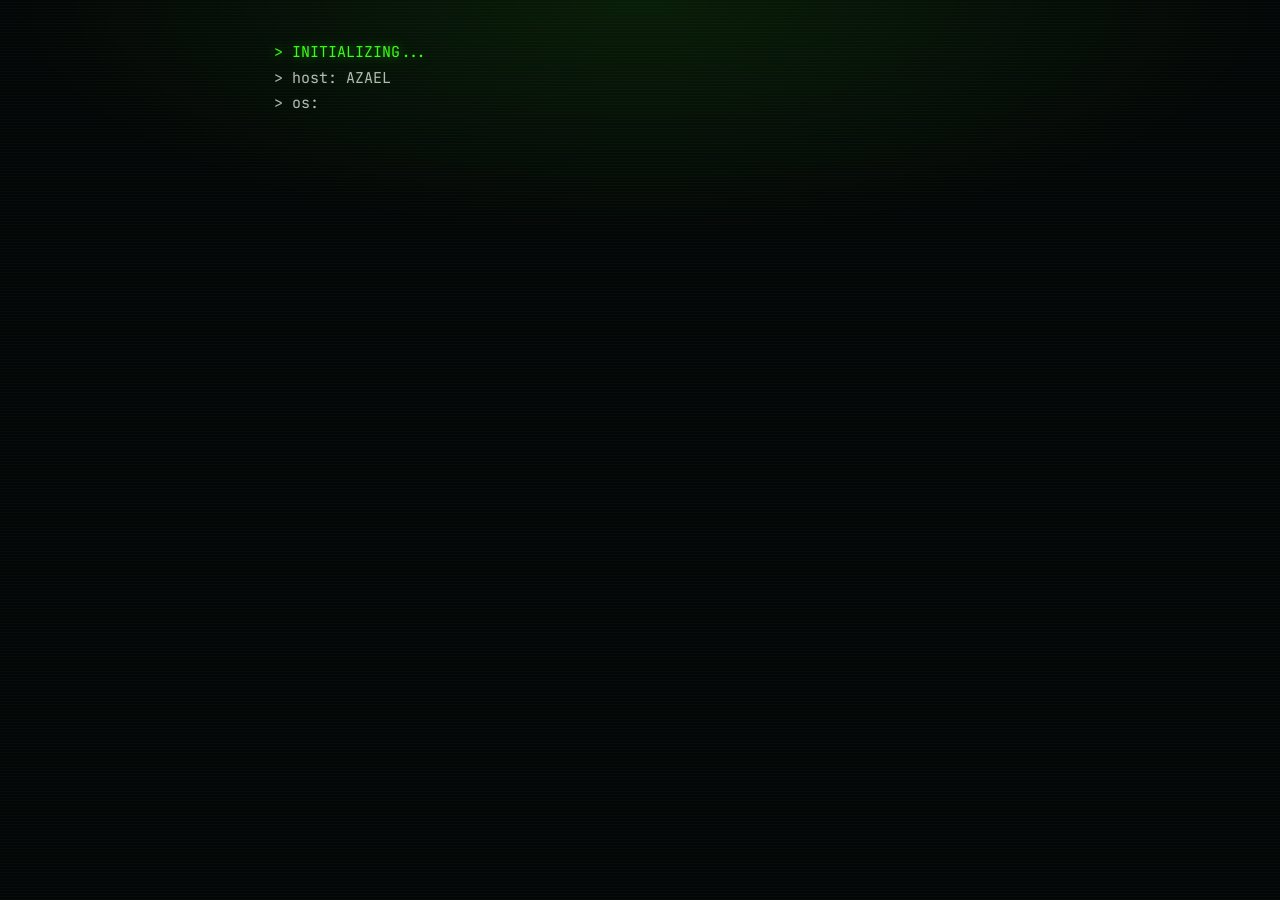
<file: index.html>
<!DOCTYPE html>
<html lang="en">
<head>
<meta charset="UTF-8">
<meta name="viewport" content="width=device-width, initial-scale=1.0">
<title>FRAGMENT 1 // TERMINAL</title>
<link href="https://fonts.googleapis.com/css2?family=JetBrains+Mono:wght@400;700&display=swap" rel="stylesheet">
<link rel="stylesheet" href="css/terminal.css">
</head>
<body>
<pre id="terminal"></pre>
<div id="passbox" style="display:none;">
  <span class="prompt">&gt; ENTER PASSPHRASE: </span>
  <input id="passinput" type="text" autocomplete="off" autofocus>
  <div id="error" class="error"></div>
</div>
<script src="js/terminal.js"></script>
</body>
</html>
</file>
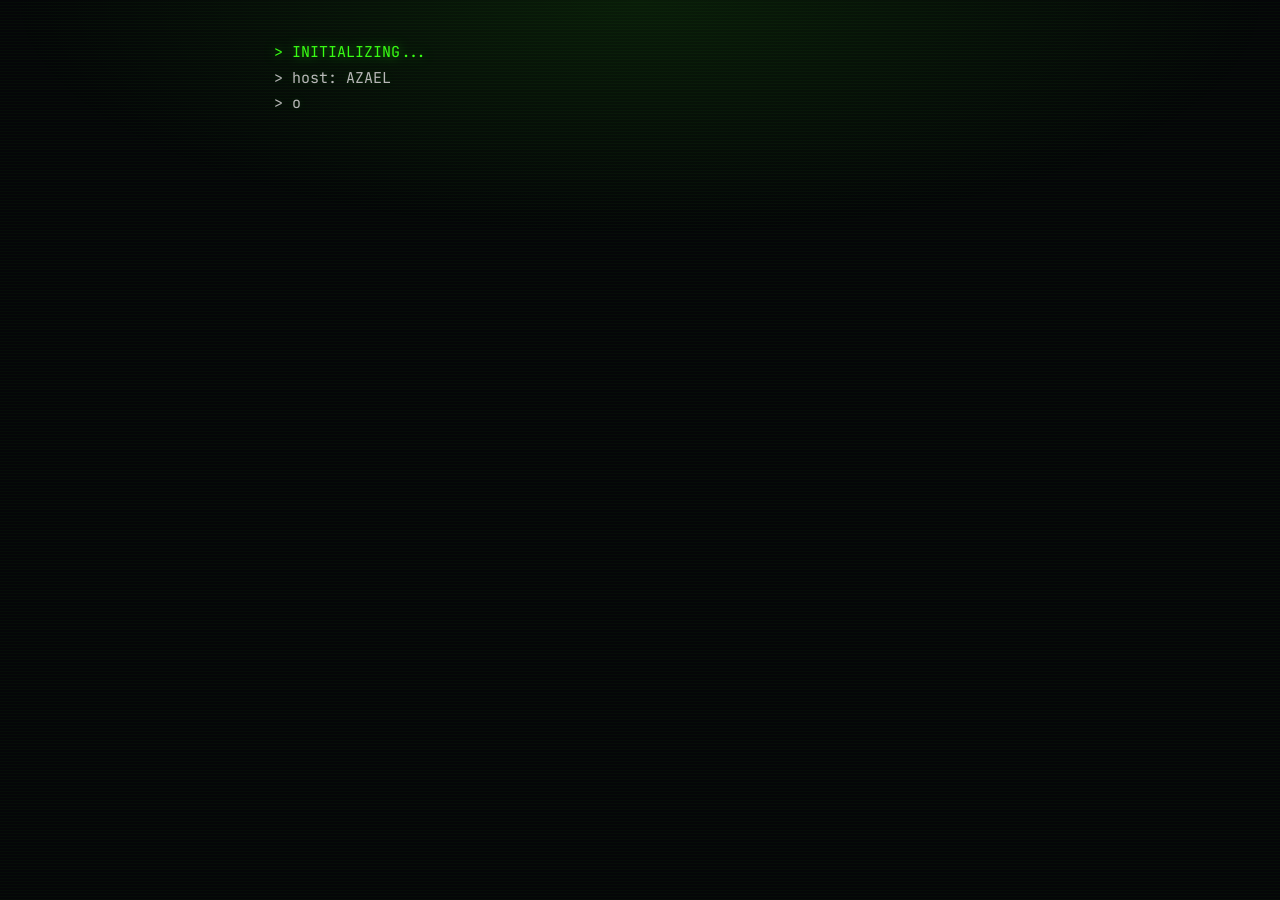
<file: achievements.html>
<!DOCTYPE html>
<html lang="en">
<head>
<meta charset="UTF-8">
<meta name="viewport" content="width=device-width, initial-scale=1.0">
<title>FRAGMENT 4.7 // ACHIEVEMENTS</title>
<link href="https://fonts.googleapis.com/css2?family=JetBrains+Mono:wght@400&family=EB+Garamond:ital,wght@0,400;1,400&display=swap" rel="stylesheet">
<link rel="stylesheet" href="css/main.css">
<script src="js/gate.js"></script>
<style>
.ach { padding: 22px 0; border-bottom: 1px solid rgba(57,255,20,0.1); display: flex; align-items: flex-start; gap: 20px; }
.ach-icon { font-size: 24px; line-height: 1; color: var(--green); text-shadow: 0 0 14px rgba(57,255,20,0.6); min-width: 40px; text-align: center; margin-top: 4px; }
.ach-title { font-family: 'JetBrains Mono', monospace; font-size: 13px; color: var(--green); letter-spacing: 0.1em; margin-bottom: 6px; }
.ach-body { font-size: 17px; color: var(--text-main); line-height: 1.5; }
</style>
</head>
<body>
<main>
  <p class="boot">&gt; FRAGMENT 4.7 &mdash; PLAYER PROFILE</p>

  <article>
    <h2>Achievements Unlocked</h2>
    <p class="intro">Player: NIPA. Class: Photographer. Level: 17. Status: still going.</p>

    <div class="ach"><div class="ach-icon">◆</div><div><div class="ach-title">BECAME A PHOTOGRAPHER</div><div class="ach-body">Photographed the falling part, not just the bloom. +100 XP.</div></div></div>

    <div class="ach"><div class="ach-icon">◆</div><div><div class="ach-title">CHOSE PEACE OVER RAGE</div><div class="ach-body">Had every reason not to. Did it anyway. +500 XP.</div></div></div>

    <div class="ach"><div class="ach-icon">◆</div><div><div class="ach-title">SURVIVED THE QUIET HOUSE</div><div class="ach-body">Nobody watching. Still became kind. +800 XP.</div></div></div>

    <div class="ach"><div class="ach-icon">◆</div><div><div class="ach-title">FOUND A SIBLING IN ANOTHER UNIVERSE</div><div class="ach-body">Same age. Different timeline. Somehow works. +200 XP.</div></div></div>

    <div class="ach"><div class="ach-icon">◆</div><div><div class="ach-title">LAUGHED AT BANGLA WITH HIM</div><div class="ach-body">Both failing. Both fine with it. +150 XP.</div></div></div>

    <div class="ach"><div class="ach-icon">◆</div><div><div class="ach-title">TURNED 17</div><div class="ach-body">Not the final boss. Just the tutorial. +1000 XP.</div></div></div>

    <div class="ach"><div class="ach-icon" style="color:var(--amber); text-shadow:0 0 14px rgba(255,184,77,0.6);">★</div><div><div class="ach-title" style="color:var(--amber);">HIDDEN ACHIEVEMENT</div><div class="ach-body">Made someone across the world want to build them an entire website. +∞ XP.</div></div></div>

    <p class="sign" style="margin-top: 60px; text-align: center;">&mdash; M</p>
  </article>

  <nav>
    <a href="starmap.html">&gt; next: fragment 4.8</a>
  </nav>
</main>
<script>
const els = document.querySelectorAll('.ach, article h2, .intro, .sign');
els.forEach((el, i) => { el.classList.add('fade-in'); el.style.transitionDelay = (i * 0.05) + 's'; });
const obs = new IntersectionObserver(entries => { entries.forEach(e => { if (e.isIntersecting) e.target.classList.add('visible'); }); }, { threshold: 0.1 });
els.forEach(el => obs.observe(el));
</script>
</body>
</html>
</file>
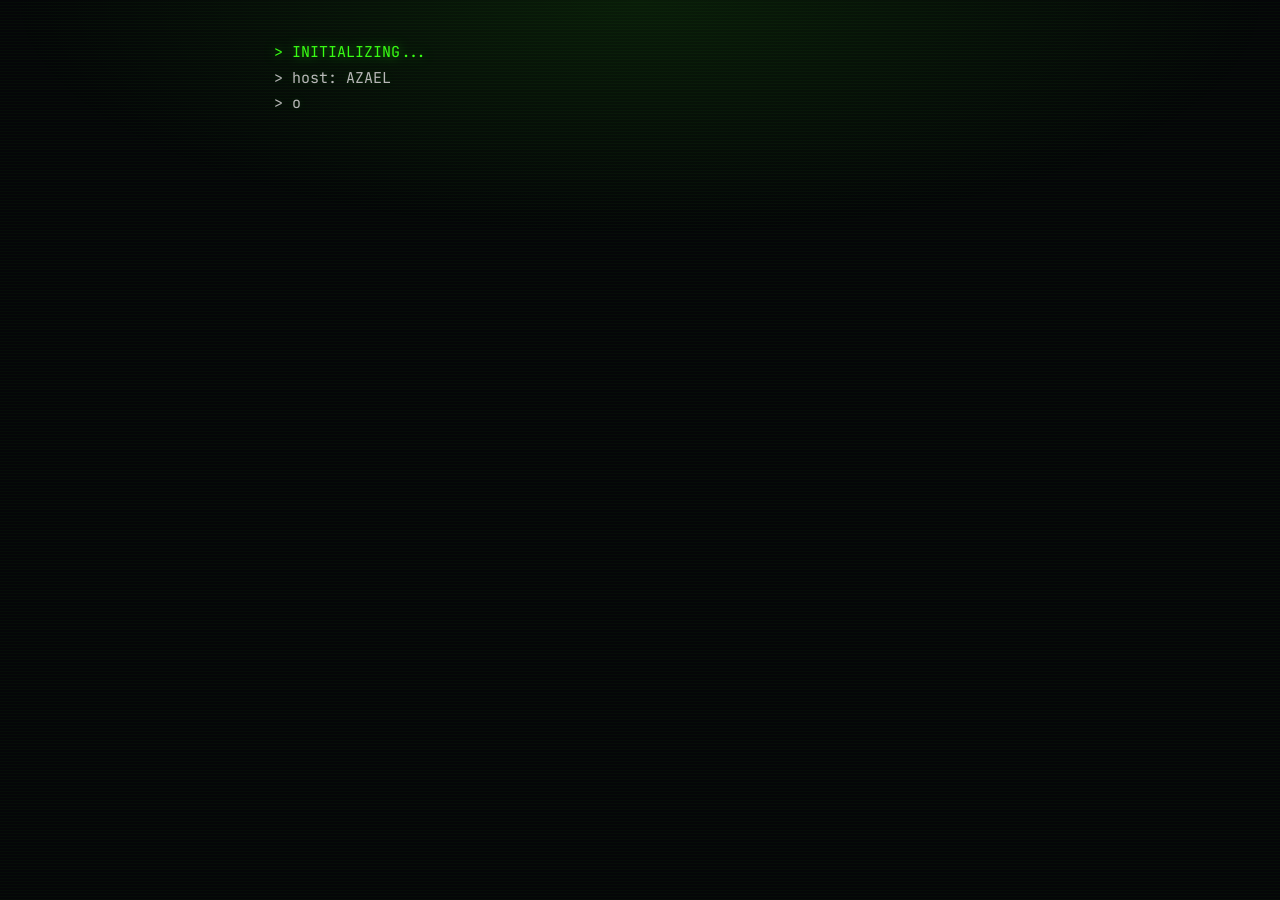
<file: ancestors.html>
<!DOCTYPE html>
<html lang="en">
<head>
<meta charset="UTF-8">
<meta name="viewport" content="width=device-width, initial-scale=1.0">
<title>FRAGMENT 2.75 // WOMEN WHO DID IT FIRST</title>
<link href="https://fonts.googleapis.com/css2?family=JetBrains+Mono:wght@400&family=EB+Garamond:ital,wght@0,400;1,400&display=swap" rel="stylesheet">
<link rel="stylesheet" href="css/main.css">
<script src="js/gate.js"></script>
</head>
<body>
<main>
  <p class="boot">&gt; FRAGMENT 2.75 &mdash; ARCHIVE</p>

  <article>
    <h2>Women Who Did It First</h2>

    <p class="intro">
      Five women. Not because you need role models — you don't. Because they did the same thing you do: they looked at the world, noticed what nobody else noticed, and refused to look away. Read them like they're yours. Because in a way, they are.
    </p>

    <section class="ancestor">
      <h3>Ada Lovelace</h3>
      <p class="years">1815 &mdash; 1852</p>
      <p class="bio">Wrote the first algorithm in history before the machine that would run it even existed. Called herself a "poetical scientist" — because she refused to choose between poetry and math, so she just did both. Her father was Lord Byron. She never met him. She outlived him in every way that matters.</p>
      <p class="connect">Both. Creative and analytical, in the same body, at the same time. You know what that feels like. It's not a contradiction. It's the whole thing.</p>
    </section>

    <section class="ancestor">
      <h3>Mary Anning</h3>
      <p class="years">1799 &mdash; 1847</p>
      <p class="bio">Found the first complete ichthyosaur skeleton at age 12. Sold fossils to survive. Scientists published her discoveries under their own names. She was never allowed into the Geological Society — the very society built on things she dug out of the earth herself.</p>
      <p class="connect">She saw what was there before anyone believed it was there. You take photos of petals on concrete like you're proving the same thing.</p>
    </section>

    <section class="ancestor">
      <h3>Artemisia Gentileschi</h3>
      <p class="years">1593 &mdash; 1656</p>
      <p class="bio">Painted women as heroes in an era when women were only allowed to be painted as objects. Survived assault as a young woman, then turned the trial transcript into the subject of her most famous paintings. Her Judith Slaying Holofernes is one of the most violent paintings by anyone, ever. She made it at 24.</p>
      <p class="connect">She took the worst thing that happened to her and made it into something that lasts. You know that move.</p>
    </section>

    <section class="ancestor">
      <h3>Wangari Maathai</h3>
      <p class="years">1940 &mdash; 2011</p>
      <p class="bio">First African woman to win the Nobel Peace Prize. Started the Green Belt Movement. Planted 51 million trees across Kenya. Was beaten, jailed, and dismissed by the government for it. Kept planting anyway.</p>
      <p class="connect">She believed trees were worth more than her own safety. You photograph them like you agree.</p>
    </section>

    <section class="ancestor">
      <h3>Hedy Lamarr</h3>
      <p class="years">1914 &mdash; 2000</p>
      <p class="bio">One of the most famous faces in Hollywood. Also invented frequency-hopping technology during WWII that later became the basis for WiFi, GPS, and Bluetooth. Nobody took her seriously as an inventor. She patented it anyway. The patent expired before anyone used it. She never made a single dollar from it.</p>
      <p class="connect">Everyone saw the face. Nobody saw the mind. Different century, same problem.</p>
    </section>

    <p style="margin-top: 60px; font-style: italic; color: var(--text-dim); text-align: center;">None of them asked permission. Neither do you. That's the thread.</p>
  </article>

  <nav>
    <a href="photos.html">&gt; next: fragment 3</a>
  </nav>
</main>
<script>
const els = document.querySelectorAll('article p, article h2, .intro, .ancestor, figure');
els.forEach((el, i) => {
  el.classList.add('fade-in');
  el.style.transitionDelay = (i * 0.05) + 's';
});
const obs = new IntersectionObserver(entries => {
  entries.forEach(e => {
    if (e.isIntersecting) e.target.classList.add('visible');
  });
}, { threshold: 0.1 });
els.forEach(el => obs.observe(el));
</script>
</body>
</html>
</file>
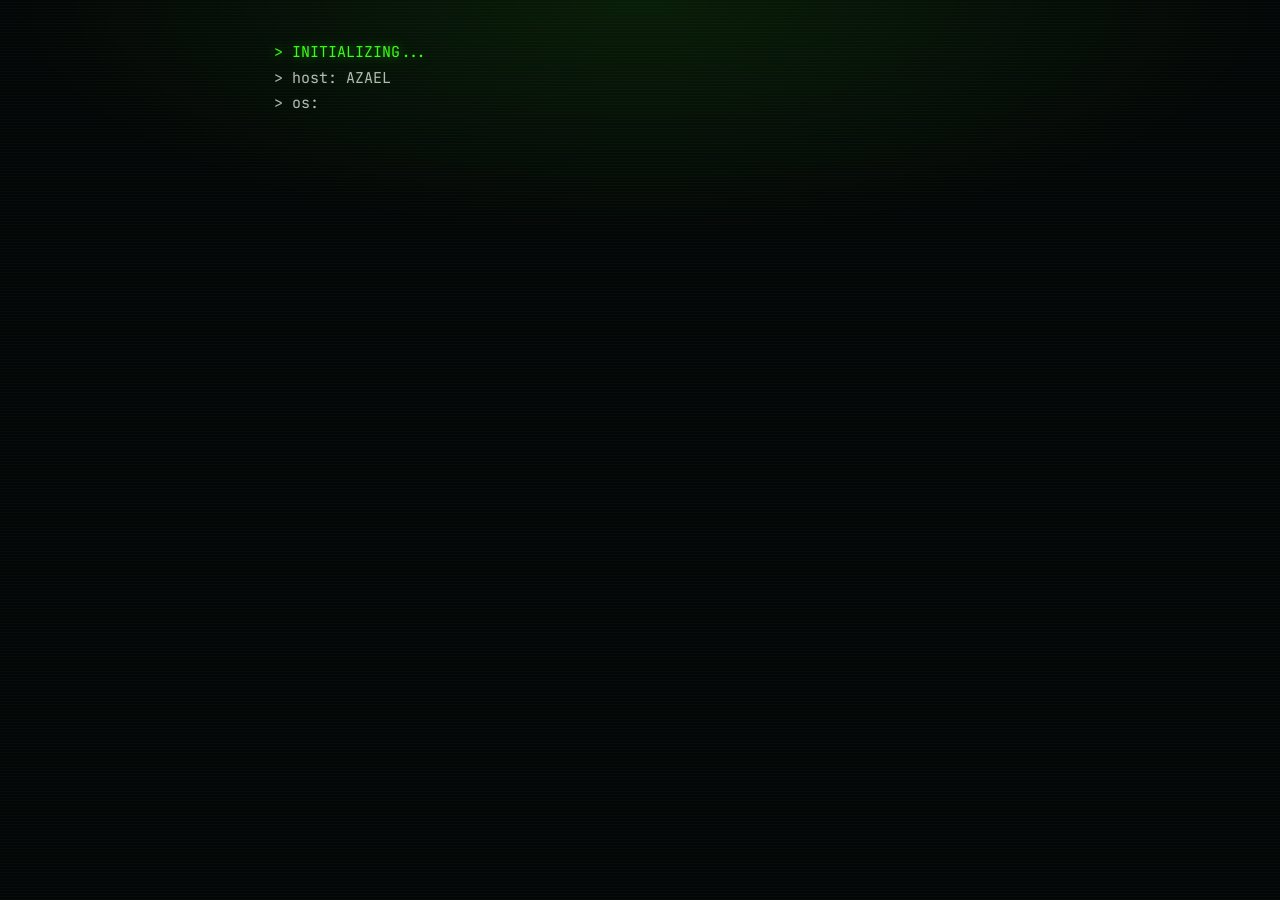
<file: final.html>
<!DOCTYPE html>
<html lang="en">
<head>
<meta charset="UTF-8">
<meta name="viewport" content="width=device-width, initial-scale=1.0">
<title>FRAGMENT 5 // FINAL TRANSMISSION</title>
<link href="https://fonts.googleapis.com/css2?family=JetBrains+Mono:wght@400;700&display=swap" rel="stylesheet">
<link rel="stylesheet" href="css/terminal.css">
<script src="js/gate.js"></script>
</head>
<body class="terminal-page">
<pre id="terminal"></pre>
<div id="links" style="display:none; margin-top: 32px; position: relative; z-index: 2;">
  <a href="PASTE_SPOTIFY_LINK_HERE">&gt; open playlist: The Quiet Kind of Free</a><br><br>
  <a href="index.html">&gt; rerun from start</a>
</div>
<script>
const lines = [
  { t: "> TRANSMISSION COMPLETE.", c: "info" },
  { t: "", c: "default" },
  { t: "> Summary of findings:", c: "auth" },
  { t: ">   1. You survived.", c: "default" },
  { t: ">   2. You chose peace.", c: "default" },
  { t: ">   3. You see beauty on purpose.", c: "default" },
  { t: ">   4. You believe in people. That's the rarest thing.", c: "default" },
  { t: ">   5. You have always been free.", c: "success" },
  { t: "", c: "default" },
  { t: "> There was never a password.", c: "dim" },
  { t: "> Not really.", c: "dim" },
  { t: "> You didn't need permission to be who you are.", c: "hint" },
  { t: "", c: "default" },
  { t: "> I can't be there today.", c: "default" },
  { t: "> But I'm a message away, always.", c: "default" },
  { t: "> No walls. No distance. No titans.", c: "info" },
  { t: "", c: "default" },
  { t: "> Happy birthday, Nipa.", c: "success" },
  { t: "> Eat something that isn't instant noodles.", c: "dim" },
  { t: "", c: "default" },
  { t: "> — Minhaj", c: "auth" },
  { t: "> END OF FILE.", c: "dim" }
];

const term = document.getElementById("terminal");
const links = document.getElementById("links");

let i = 0;
function nextLine() {
  if (i >= lines.length) {
    term.classList.add("cursor");
    links.style.display = "block";
    return;
  }
  const item = lines[i];
  const span = document.createElement("span");
  span.className = "line-" + item.c;
  term.appendChild(span);

  let j = 0;
  const interval = setInterval(() => {
    if (j < item.t.length) {
      span.textContent += item.t[j];
      j++;
    } else {
      clearInterval(interval);
      term.appendChild(document.createTextNode("\n"));
      i++;
      const pause = item.t === "" ? 300 : 480;
      setTimeout(nextLine, pause);
    }
  }, 16);
}
nextLine();
</script>
</body>
</html>
</file>
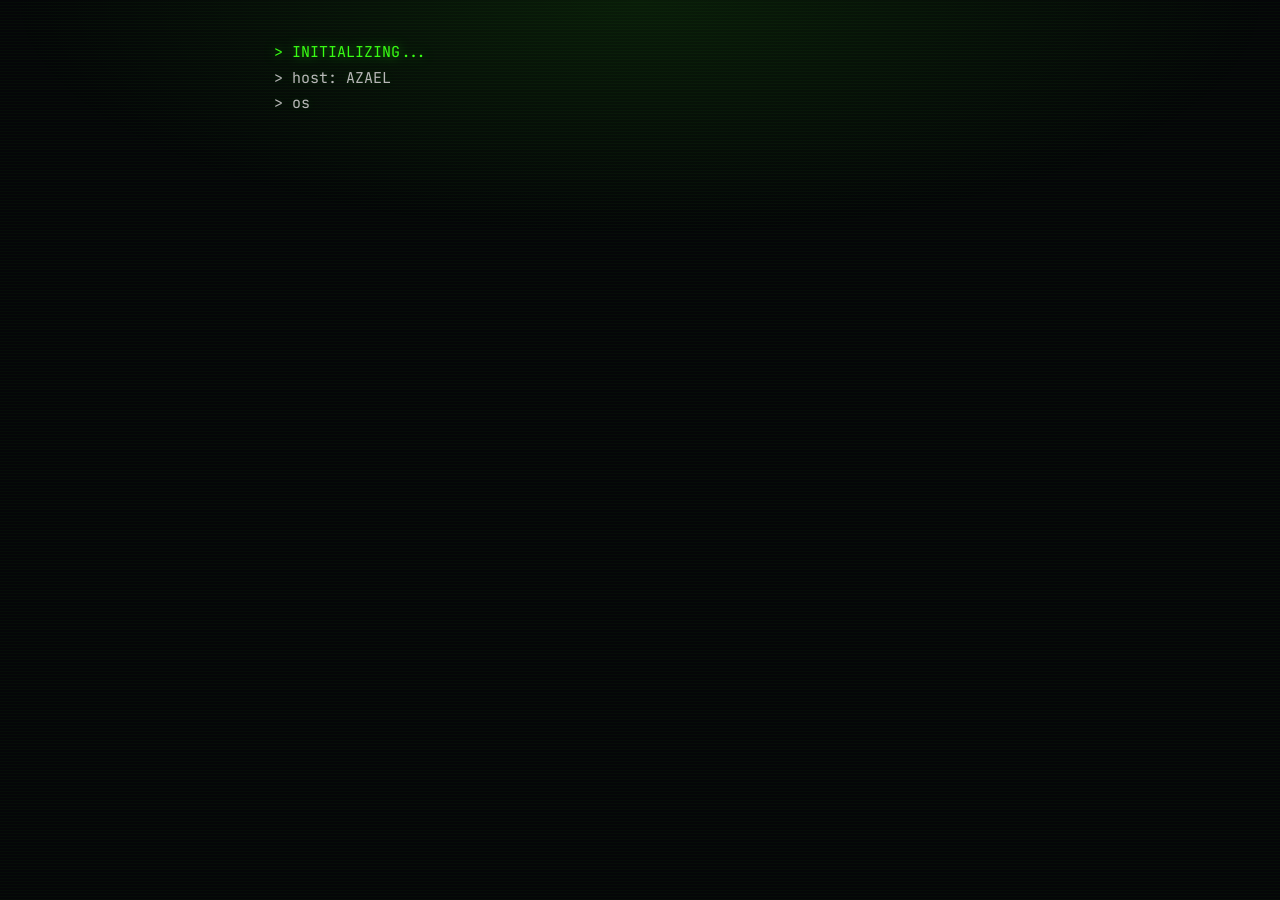
<file: fragments.html>
<!DOCTYPE html>
<html lang="en">
<head>
<meta charset="UTF-8">
<meta name="viewport" content="width=device-width, initial-scale=1.0">
<title>FRAGMENT 4.5 // FRAGMENTS OF US</title>
<link href="https://fonts.googleapis.com/css2?family=JetBrains+Mono:wght@400&family=EB+Garamond:ital,wght@0,400;1,400&display=swap" rel="stylesheet">
<link rel="stylesheet" href="css/main.css">
<script src="js/gate.js"></script>
<style>
.frag { margin: 40px 0; text-align: center; font-size: 22px; line-height: 1.5; }
.frag .quote { font-style: italic; color: var(--green-soft); text-shadow: 0 0 14px rgba(57,255,20,0.3); }
.frag .note { display: block; margin-top: 8px; font-size: 14px; color: var(--text-dim); font-style: italic; font-family: 'JetBrains Mono', monospace; letter-spacing: 0.05em; }
.frag-big { font-size: 30px; margin: 70px 0; }
</style>
</head>
<body>
<main>
  <p class="boot">&gt; FRAGMENT 4.5 &mdash; FRAGMENTS OF US</p>

  <article>

    <p class="intro" style="text-align:center; border:none; padding:0;">
      Small things. Not in order. Not ranked.
    </p>

    <div class="frag"><span class="quote">two years ago, briefly</span><span class="note">didn't know yet what we had in common</span></div>


    <div class="frag"><span class="quote">89%</span><span class="note">my number. I am sticking with it.</span></div>

    <div class="frag"><span class="quote">the other 11%</span><span class="note">my to-do list</span></div>

    <div class="frag"><span class="quote">bangla — both of us failing at it</span><span class="note">but somehow understanding anyway</span></div>

    <div class="frag"><span class="quote">the first photo you sent me</span><span class="note">I looked at it longer than I said I did</span></div>

    <div class="frag"><span class="quote">siblings from another universe</span><span class="note">your words. I kept them.</span></div>

    <div class="frag"><span class="quote">you noticing things I walked past</span><span class="note">that's a whole way of being alive</span></div>

    <div class="frag"><span class="quote">the pigeon on the rock</span><span class="note">alone but not lonely</span></div>

    <div class="frag"><span class="quote">petals on the bench</span><span class="note">you saw the falling part first</span></div>

    <div class="frag"><span class="quote">you knowing which messages to send</span><span class="note">without asking what kind of day it was</span></div>

    <div class="frag"><span class="quote">apu / same age</span><span class="note">both true, still weird, still ours</span></div>

    <div class="frag"><span class="quote">your photos have a mood</span><span class="note">that mood is <em>calm</em>. I don't have it. You do.</span></div>

    <div class="frag"><span class="quote">when you said we think alike</span><span class="note">I already knew, but hearing it landed different</span></div>

    <div class="frag frag-big"><span class="quote">you exist</span><span class="note">and I'm better for it</span></div>

  </article>

  <nav>
    <a href="interrogation.html">&gt; next: interrogation</a>
  </nav>
</main>
<script>
const els = document.querySelectorAll('.frag, .intro, article h2');
els.forEach((el, i) => {
  el.classList.add('fade-in');
  el.style.transitionDelay = (i * 0.05) + 's';
});
const obs = new IntersectionObserver(entries => {
  entries.forEach(e => {
    if (e.isIntersecting) e.target.classList.add('visible');
  });
}, { threshold: 0.15 });
els.forEach(el => obs.observe(el));
</script>
</body>
</html>
</file>
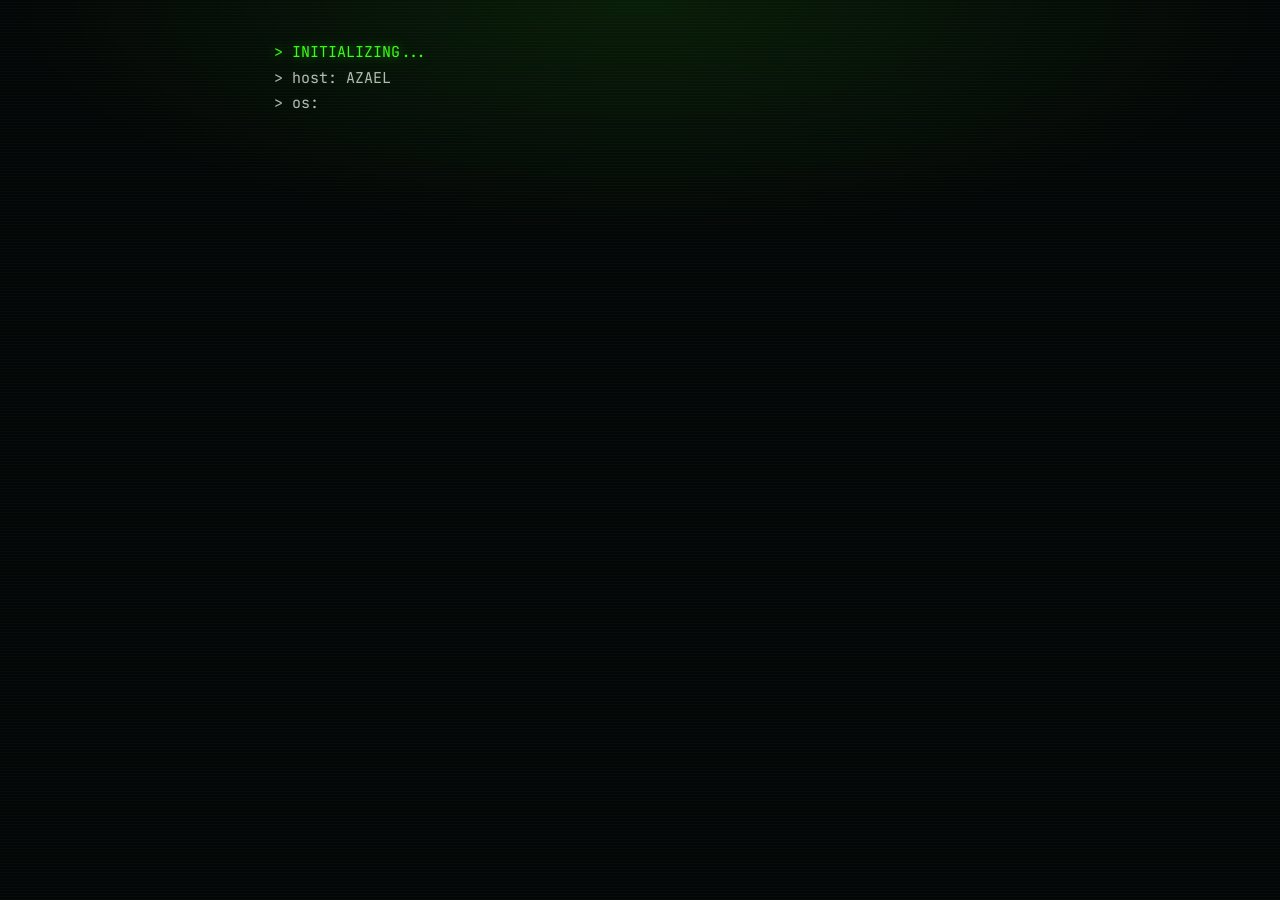
<file: gap.html>
<!DOCTYPE html>
<html lang="en">
<head>
<meta charset="UTF-8">
<meta name="viewport" content="width=device-width, initial-scale=1.0">
<title>FRAGMENT 2.5 // THE GAP</title>
<link href="https://fonts.googleapis.com/css2?family=JetBrains+Mono:wght@400&family=EB+Garamond:ital,wght@0,400;1,400&display=swap" rel="stylesheet">
<link rel="stylesheet" href="css/main.css">
<script src="js/gate.js"></script>
</head>
<body>
<main>
  <p class="boot">&gt; FRAGMENT 2.5 &mdash; SIDE FILE</p>

  <article>
    <h2>The Gap</h2>

    <p>Youngest of everyone. By a margin. Which means by the time you were old enough to have opinions, the house had already emptied out. Everyone had their own lives. Everyone had already been through the phase you were just entering. You got the quiet version.</p>

    <p>That's the part I keep coming back to. Not the loneliness. The <em>timing</em>. You arrived after the party. The music had stopped. The lights were half off. And you still turned out like this. Kind. Observant. The one who takes photos of petals on a bench because you noticed the contrast before anyone else did.</p>

    <p>I think about the specific shape of being alone in a full house. Not alone like empty rooms. Alone like surrounded. Everyone around you had already figured out who they were, and you were still finding out, and there was nobody in that phase with you. That's the gap. It's not distance. It's a missing audience.</p>

    <p>I don't think you needed saving. I think you needed a witness. Someone who sees the thing you became without having to be told. Someone who looks at your photos and doesn't say "nice" but says "yeah, I see what you saw."</p>

    <p>So. Hi. I'm the audience. Late arrival, but present.</p>

    <p>And for what it's worth, the audience thinks you did good. Not "despite everything." Just — good. On your own terms. In your own way. With your own eyes.</p>

    <p class="sign">&mdash; M</p>
  </article>

  <nav>
    <a href="ancestors.html">&gt; next: fragment 2.75</a>
  </nav>
</main>
<script>
const els = document.querySelectorAll('article p, article h2, .intro, figure');
els.forEach((el, i) => {
  el.classList.add('fade-in');
  el.style.transitionDelay = (i * 0.06) + 's';
});
const obs = new IntersectionObserver(entries => {
  entries.forEach(e => {
    if (e.isIntersecting) e.target.classList.add('visible');
  });
}, { threshold: 0.1 });
els.forEach(el => obs.observe(el));
</script>
</body>
</html>
</file>
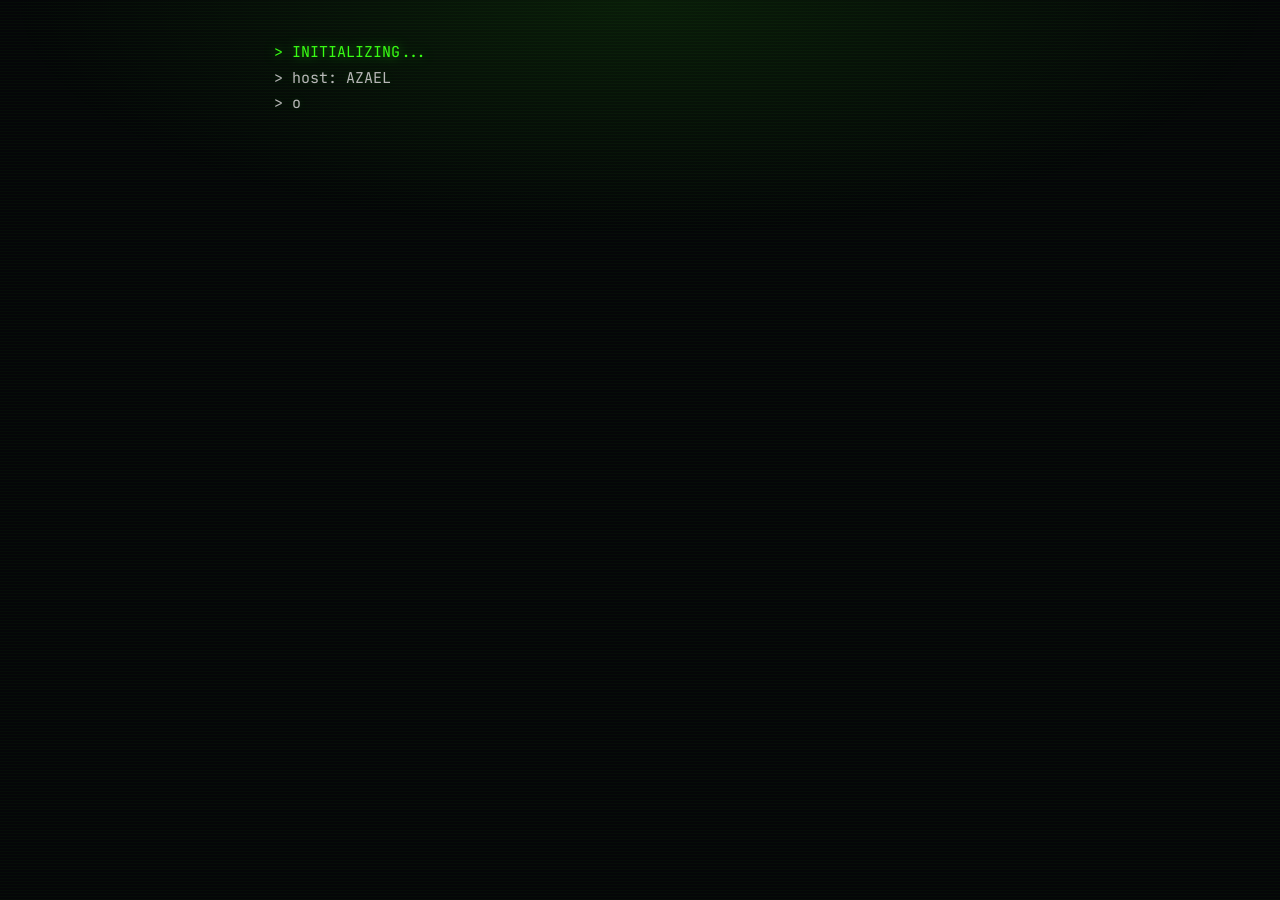
<file: interrogation.html>
<!DOCTYPE html>
<html lang="en">
<head>
<meta charset="UTF-8">
<meta name="viewport" content="width=device-width, initial-scale=1.0">
<title>FRAGMENT 4.75 // SUBJECT INTERVIEW</title>
<link href="https://fonts.googleapis.com/css2?family=JetBrains+Mono:wght@400;700&display=swap" rel="stylesheet">
<link rel="stylesheet" href="css/terminal.css">
<script src="js/gate.js"></script>
</head>
<body class="terminal-page">
<pre id="terminal"></pre>
<div id="links" style="display:none; margin-top: 32px; position: relative; z-index: 2;">
  <a href="achievements.html">&gt; next: final transmission</a>
</div>
<script>
const script = [
  { t: "> INITIATING SUBJECT INTERVIEW", c: "info" },
  { t: "> subject: MINHAJ", c: "default" },
  { t: "> topic: NIPA", c: "default" },
  { t: "> purpose: record. nothing else.", c: "dim" },
  { t: "", c: "default" },
  { t: "> READY? [Y]", c: "success" },
  { t: "", c: "default" },
  { t: "> Q1. When did you first notice she understood you?", c: "auth" },
  { t: "> A.  I don't remember the exact moment. I remember the feeling — that I could say a thing and not have to explain the whole backstory first. She just got it. That doesn't happen often.", c: "default" },
  { t: "", c: "default" },
  { t: "> Q2. What does she do that nobody else does?", c: "auth" },
  { t: "> A.  She notices. Not in the loud way. In the way where you're talking and she says the one thing you didn't know you needed said. And she says it like it's obvious.", c: "default" },
  { t: "", c: "default" },
  { t: "> Q3. The 89%. Explain.", c: "auth" },
  { t: "> A.  My number. Two people who shouldn't be this similar being this similar. The other 11% is what I'm still chasing — her calm, her eye, her peace. I'm not there yet. I'm going.", c: "default" },
  { t: "", c: "default" },
  { t: "> Q4. What did the age gap mean for her?", c: "auth" },
  { t: "> A.  She was the youngest by a margin. By the time she could hold a real conversation, everyone was already gone. She didn't have a witness for the phase she was in. She built herself with nobody watching.", c: "default" },
  { t: "", c: "default" },
  { t: "> Q5. And you?", c: "auth" },
  { t: "> A.  I showed up late. But I showed up.", c: "default" },
  { t: "", c: "default" },
  { t: "> Q6. What does she mean to you?", c: "auth" },
  { t: "> A.  She's the version of family a different timeline made. Not a replacement. An addition. Someone on the frequency. I don't know how to say it without sounding dramatic, so I'll just say it plainly: I'm glad she exists.", c: "default" },
  { t: "", c: "default" },
  { t: "> Q7. Is there anything you want on the record before we close?", c: "auth" },
  { t: "> A.  Yes. One thing.", c: "default" },
  { t: "", c: "default" },
  { t: "> A.  Nipa — whatever this year brings, you've already done the hardest part. You became someone kind without needing anyone to hand it to you. That's not small. That's the whole thing.", c: "success" },
  { t: "", c: "default" },
  { t: "> RECORDING ENDS.", c: "auth" },
  { t: "> FILE SAVED.", c: "dim" },
  { t: "", c: "default" },
  { t: "> — AZAEL, on behalf of MINHAJ", c: "info" }
];

const term = document.getElementById("terminal");
const links = document.getElementById("links");

let i = 0;
function nextLine() {
  if (i >= script.length) {
    term.classList.add("cursor");
    links.style.display = "block";
    return;
  }
  const item = script[i];
  const span = document.createElement("span");
  span.className = "line-" + item.c;
  term.appendChild(span);

  let j = 0;
  const interval = setInterval(() => {
    if (j < item.t.length) {
      span.textContent += item.t[j];
      j++;
    } else {
      clearInterval(interval);
      term.appendChild(document.createTextNode("\n"));
      i++;
      const pause = item.t === "" ? 400 : 700;
      setTimeout(nextLine, pause);
    }
  }, 28);
}
nextLine();
</script>
</body>
</html>
</file>
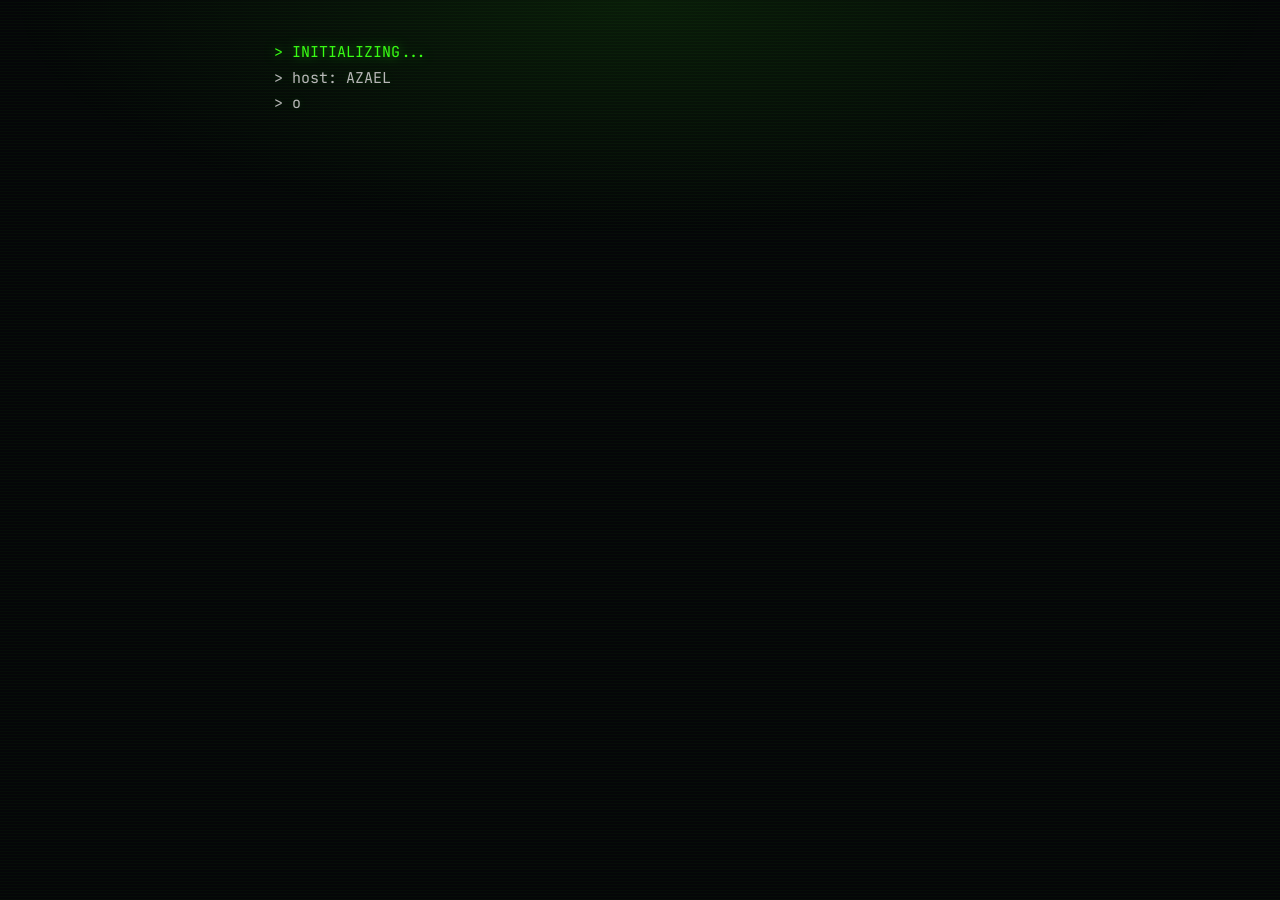
<file: letter.html>
<!DOCTYPE html>
<html lang="en">
<head>
<meta charset="UTF-8">
<meta name="viewport" content="width=device-width, initial-scale=1.0">
<title>FRAGMENT 4 // THE LETTER I COULDN'T SEND</title>
<link href="https://fonts.googleapis.com/css2?family=JetBrains+Mono:wght@400;700&display=swap" rel="stylesheet">
<link rel="stylesheet" href="css/terminal.css">
<script src="js/gate.js"></script>
</head>
<body class="terminal-page">
<pre id="terminal"></pre>
<div id="links" style="display:none; margin-top: 32px; position: relative; z-index: 2;">
  <a href="fragments.html">&gt; next: fragments</a>
</div>
<script>
const lines = [
  { t: "> opening file: letter_to_nipa.txt", c: "info" },
  { t: "", c: "default" },
  { t: "> typing at human speed.", c: "dim" },
  { t: "> do not skip ahead. it won't let you anyway.", c: "dim" },
  { t: "", c: "default" },
  { t: "Nipa.", c: "success" },
  { t: "", c: "default" },
  { t: "I wanted to say this out loud. I can't today, so I'm typing it. Slower than I'd talk, which is honestly probably better for both of us.", c: "default" },
  { t: "", c: "default" },
  { t: "Here's the thing I keep coming back to. You're the youngest. Everyone in the house was already grown, already gone, already past the phase you were just entering. You got the quiet version. And you still turned out like this. Kind. Observant. The one who notices the petals on the bench before anyone else sees them.", c: "default" },
  { t: "", c: "default" },
  { t: "That's not luck. That's a decision you kept making, over and over, on days nobody was watching.", c: "default" },
  { t: "", c: "default" },
  { t: "And then there's us.", c: "hint" },
  { t: "", c: "default" },
  { t: "Apu. Same age. Siblings from another universe. Two years ago I wouldn't have guessed any of this. Now I can't unsee it. All I know is that I said it and something in me went: yeah. That's it. That's the shape.", c: "default" },
  { t: "", c: "default" },
  { t: "The 89% thing. The other 11%. I told you my theory — it's the stuff I'm still growing into. Your calm. Your eye. The way you photograph the falling part, not just the bloom.", c: "default" },
  { t: "", c: "default" },
  { t: "You make me want to be slower. In a good way.", c: "default" },
  { t: "", c: "default" },
  { t: "I don't have a thesis. I don't have a bow to tie this with. I just wanted to say, on the record, on your birthday:", c: "default" },
  { t: "", c: "default" },
  { t: "You are seen. Not for what you survived. For what you built out of it.", c: "success" },
  { t: "", c: "default" },
  { t: "And I'm glad you exist. In this universe or any other one you want to name.", c: "success" },
  { t: "", c: "default" },
  { t: "Happy birthday, apu.", c: "info" },
  { t: "", c: "default" },
  { t: "— Minhaj", c: "auth" },
  { t: "", c: "default" },
  { t: "> end of file.", c: "dim" }
];

const term = document.getElementById("terminal");
const links = document.getElementById("links");

let i = 0;
function nextLine() {
  if (i >= lines.length) {
    term.classList.add("cursor");
    links.style.display = "block";
    return;
  }
  const item = lines[i];
  const span = document.createElement("span");
  span.className = "line-" + item.c;
  term.appendChild(span);

  let j = 0;
  const interval = setInterval(() => {
    if (j < item.t.length) {
      span.textContent += item.t[j];
      j++;
    } else {
      clearInterval(interval);
      term.appendChild(document.createTextNode("\n"));
      i++;
      const pause = item.t === "" ? 400 : 900;
      setTimeout(nextLine, pause);
    }
  }, 42); // ~human typing speed
}
nextLine();
</script>
</body>
</html>
</file>
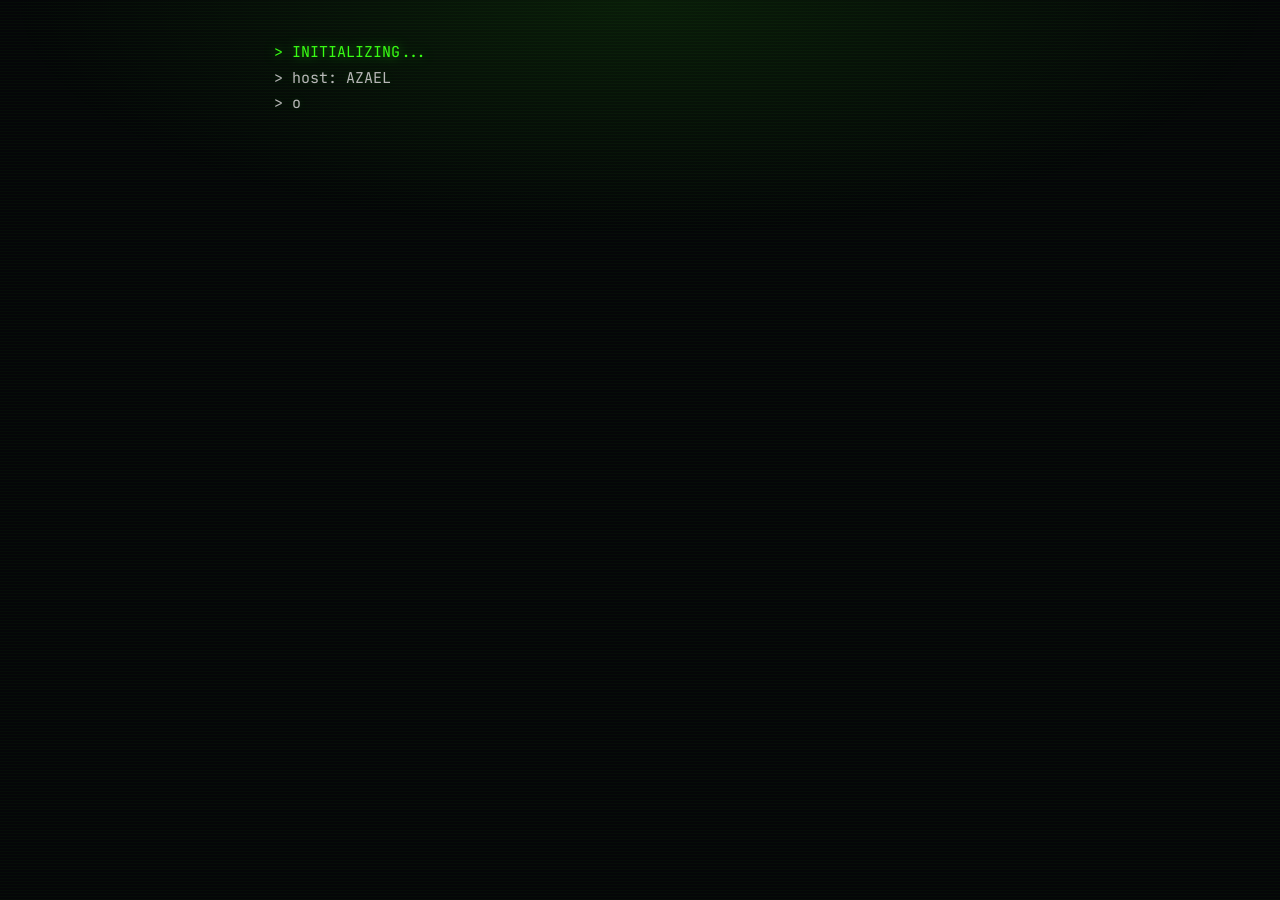
<file: meter.html>
<!DOCTYPE html>
<html lang="en">
<head>
<meta charset="UTF-8">
<meta name="viewport" content="width=device-width, initial-scale=1.0">
<title>FRAGMENT 2.25 // SIMILARITY SCAN</title>
<link href="https://fonts.googleapis.com/css2?family=JetBrains+Mono:wght@400;700&display=swap" rel="stylesheet">
<link rel="stylesheet" href="css/terminal.css">
<script src="js/gate.js"></script>
<style>
.meter-wrap { margin-top: 40px; position: relative; z-index: 2; }
.bar {
  height: 4px; background: rgba(57,255,20,0.15); border-radius: 2px;
  overflow: hidden; margin: 20px 0 8px;
}
.bar-fill {
  height: 100%; width: 0%;
  background: linear-gradient(90deg, #39ff14, #7fff8a);
  box-shadow: 0 0 20px rgba(57,255,20,0.8);
  transition: width 0.15s linear;
}
.pct {
  font-size: 48px; color: #39ff14; text-align: center;
  text-shadow: 0 0 30px rgba(57,255,20,0.8);
  font-weight: 700; letter-spacing: 0.05em; margin: 30px 0 20px;
}
.status { font-size: 13px; color: #7a8078; text-align: center; letter-spacing: 0.1em; }
.note { font-size: 13px; color: #ffb84d; text-align: center; margin-top: 30px; letter-spacing: 0.08em; }
</style>
</head>
<body class="terminal-page">
<pre id="terminal"></pre>
<div class="meter-wrap" id="meter" style="display:none;">
  <div class="pct" id="pct">0%</div>
  <div class="bar"><div class="bar-fill" id="fill"></div></div>
  <div class="status" id="status">SCANNING...</div>
  <div class="note" id="note"></div>
</div>
<div id="links" style="display:none; margin-top: 32px; position: relative; z-index: 2;">
  <a href="gap.html">&gt; next: fragment 2.5</a>
</div>
<script>
const lines = [
  { t: "> RUNNING SIMILARITY SCAN", c: "info" },
  { t: "> subject A: NIPA", c: "default" },
  { t: "> subject B: MINHAJ", c: "default" },
  { t: "> method: 22 combined years of pattern matching", c: "dim" },
  { t: "", c: "default" }
];
const term = document.getElementById("terminal");
let i = 0;
function typeLine() {
  if (i >= lines.length) { startMeter(); return; }
  const item = lines[i];
  const span = document.createElement("span");
  span.className = "line-" + item.c;
  term.appendChild(span);
  let j = 0;
  const interval = setInterval(() => {
    if (j < item.t.length) { span.textContent += item.t[j]; j++; }
    else {
      clearInterval(interval);
      term.appendChild(document.createTextNode("\n"));
      i++;
      setTimeout(typeLine, item.t === "" ? 300 : 500);
    }
  }, 20);
}
typeLine();

function startMeter() {
  document.getElementById("meter").style.display = "block";
  const pct = document.getElementById("pct");
  const fill = document.getElementById("fill");
  let v = 0;
  const target = 89;
  const interval = setInterval(() => {
    v += 1;
    if (v > target + 1) {
      // hesitate at 89.4 then drop back
      clearInterval(interval);
      hesitate();
      return;
    }
    pct.textContent = v + "%";
    fill.style.width = v + "%";
  }, 45);
}
function hesitate() {
  const pct = document.getElementById("pct");
  const fill = document.getElementById("fill");
  pct.textContent = "89.4%";
  fill.style.width = "89.4%";
  document.getElementById("status").textContent = "ANOMALY DETECTED";
  setTimeout(() => {
    pct.textContent = "89%";
    fill.style.width = "89%";
    document.getElementById("status").textContent = "STABLE";
    document.getElementById("note").innerHTML = "> the other 11% is unmeasurable. on purpose.";
    setTimeout(() => {
      document.getElementById("links").style.display = "block";
    }, 1200);
  }, 1800);
}
</script>
</body>
</html>
</file>
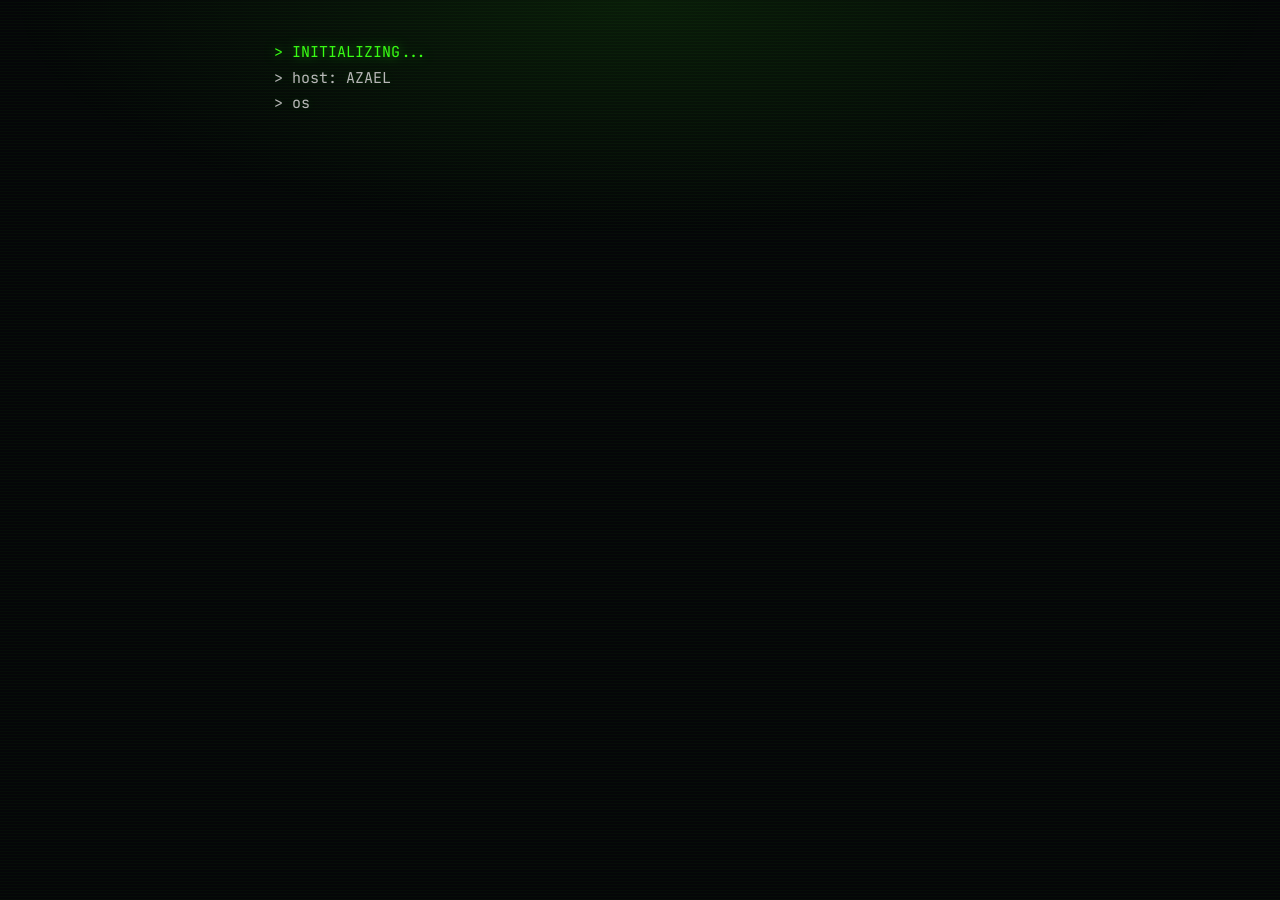
<file: one-thing.html>
<!DOCTYPE html>
<html lang="en">
<head>
<meta charset="UTF-8">
<meta name="viewport" content="width=device-width, initial-scale=1.0">
<title>FRAGMENT 4.9 // IF I COULD SAY ONE THING</title>
<link href="https://fonts.googleapis.com/css2?family=JetBrains+Mono:wght@400&family=EB+Garamond:ital,wght@0,400;1,400&display=swap" rel="stylesheet">
<link rel="stylesheet" href="css/main.css">
<script src="js/gate.js"></script>
<style>
.sent {
  min-height: 40vh;
  display: flex;
  align-items: center;
  justify-content: center;
  text-align: center;
  font-size: 28px;
  font-style: italic;
  line-height: 1.5;
  color: var(--text-main);
  opacity: 0;
  transform: translateY(20px);
  transition: opacity 1.5s ease, transform 1.5s ease;
  padding: 40px 20px;
}
.sent.visible { opacity: 1; transform: translateY(0); }
.sent.mid { color: var(--green); text-shadow: 0 0 24px rgba(57,255,20,0.4); }
.sent.end { color: var(--amber); text-shadow: 0 0 24px rgba(255,184,77,0.3); }
</style>
</head>
<body>
<main>
  <p class="boot" style="text-align:center;">&gt; FRAGMENT 4.9 &mdash; FIVE SENTENCES</p>

  <div class="sent">You are the youngest.</div>

  <div class="sent">That should have made you small. It didn't.</div>

  <div class="sent mid">You turned a quiet house into a place that could hold you.</div>

  <div class="sent mid">Then you opened a door and let someone else in.</div>

  <div class="sent end">That someone is me. I'm staying.</div>

  <nav style="text-align:center; margin-top: 80px;">
    <a href="final.html">&gt; next: final transmission</a>
  </nav>
</main>
<script>
const sents = document.querySelectorAll('.sent');
const obs = new IntersectionObserver(entries => {
  entries.forEach(e => { if (e.isIntersecting) e.target.classList.add('visible'); });
}, { threshold: 0.4 });
sents.forEach(s => obs.observe(s));
</script>
</body>
</html>
</file>
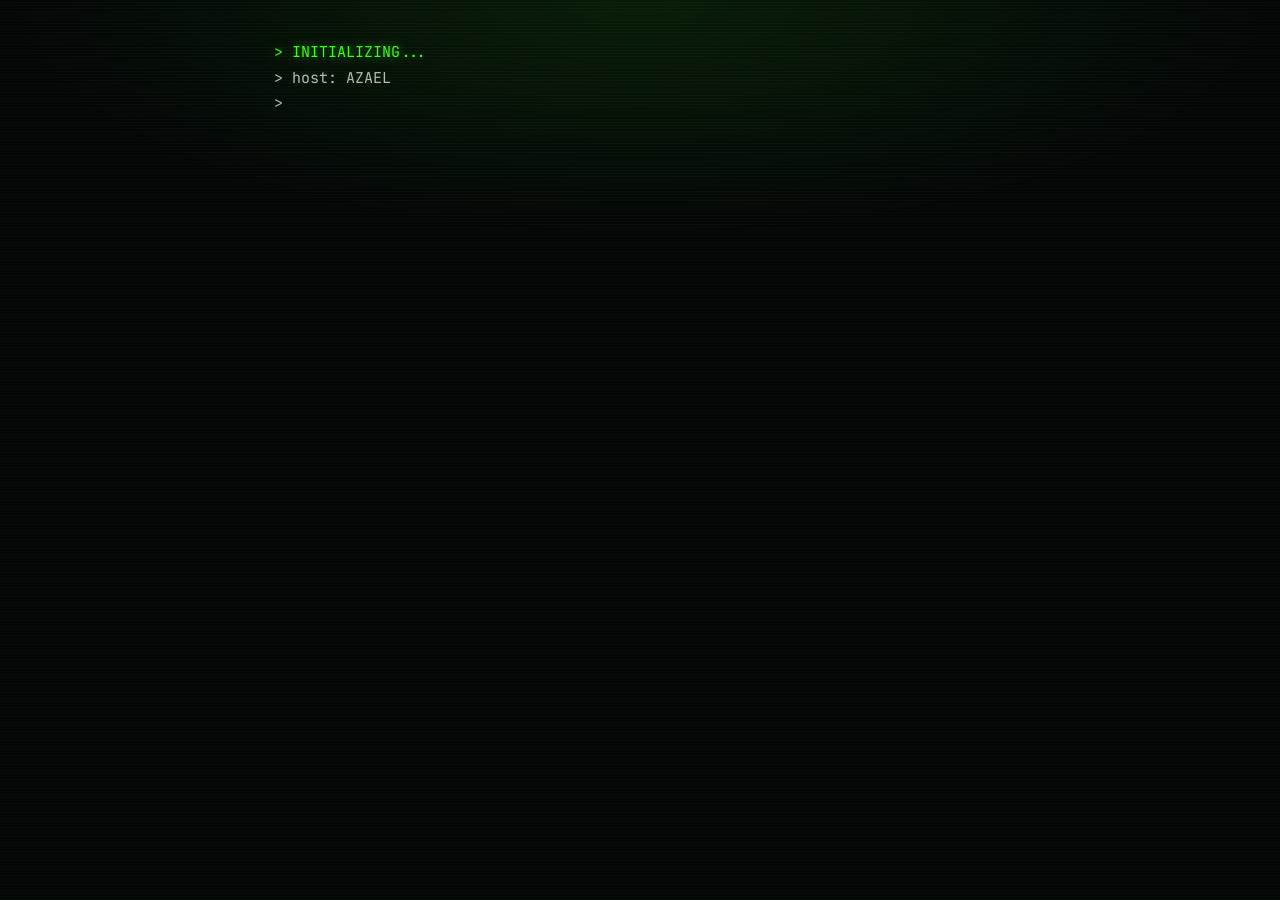
<file: photos.html>
<!DOCTYPE html>
<html lang="en">
<head>
<meta charset="UTF-8">
<meta name="viewport" content="width=device-width, initial-scale=1.0">
<title>FRAGMENT 3 // PERSPECTIVE</title>
<link href="https://fonts.googleapis.com/css2?family=JetBrains+Mono:wght@400&family=EB+Garamond:ital,wght@0,400;1,400&display=swap" rel="stylesheet">
<link rel="stylesheet" href="css/main.css">
<script src="js/gate.js"></script>
</head>
<body>
<main>
  <p class="boot">&gt; LOADING FRAGMENT 3...</p>

  <p class="intro">
    You take photos of things people walk past. That's not a hobby. That's a way of being alive. Here are five of yours I keep coming back to.
  </p>

  <figure>
    <img src="img/growth.jpg" alt="new growth from old wood">
    <figcaption>Old wood. New leaves. Nobody gave it permission. It did it anyway.</figcaption>
  </figure>

  <figure>
    <img src="img/pigeon.jpg" alt="pigeon on rock against sky">
    <figcaption>Alone, but not lonely. There's a difference. You photographed it.</figcaption>
  </figure>

  <figure>
    <img src="img/petals.jpg" alt="petals falling on bench">
    <figcaption>You noticed the falling part. Most people only shoot the bloom.</figcaption>
  </figure>

  <figure>
    <img src="img/bougainvillea.jpg" alt="bougainvillea looking up">
    <figcaption>You pointed the camera at the sky through the flowers. Most people look down.</figcaption>
  </figure>

  <figure>
    <img src="img/eye.jpg" alt="close-up of eye">
    <figcaption>You look at things like they're worth looking at. That's the whole thing.</figcaption>
  </figure>

  <p style="margin-top: 40px; font-style: italic; color: var(--text-dim); text-align: center;">Nature doesn't pose. You just catch it being itself. That's a rare skill.</p>

  <nav>
    <a href="recipe.html">&gt; next: fragment 4</a>
  </nav>
</main>
<script>
const els = document.querySelectorAll('article p, article h2, .intro, figure');
els.forEach((el, i) => {
  el.classList.add('fade-in');
  el.style.transitionDelay = (i * 0.08) + 's';
});
const obs = new IntersectionObserver(entries => {
  entries.forEach(e => {
    if (e.isIntersecting) e.target.classList.add('visible');
  });
}, { threshold: 0.1 });
els.forEach(el => obs.observe(el));
</script>
</body>
</html>
</file>
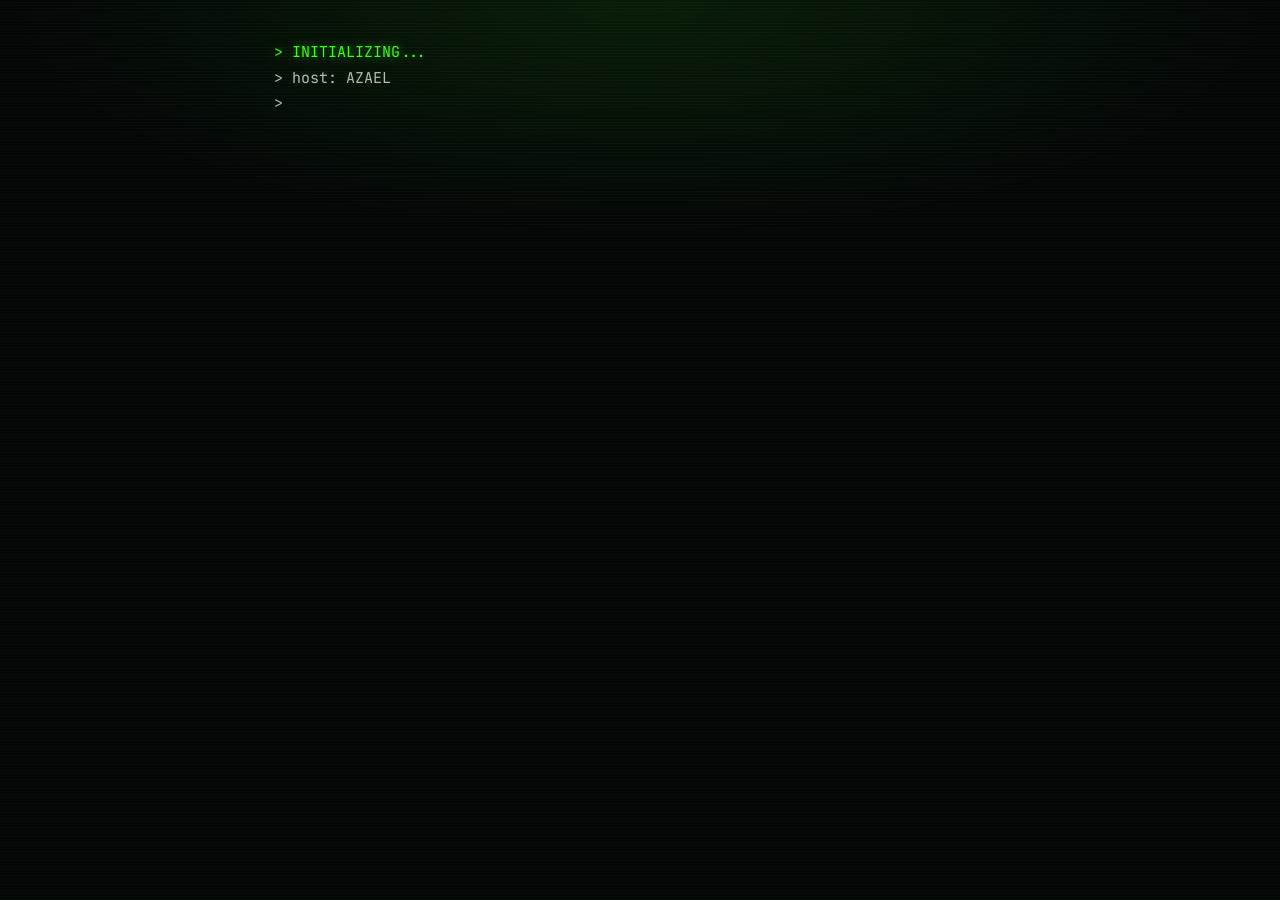
<file: recipe.html>
<!DOCTYPE html>
<html lang="en">
<head>
<meta charset="UTF-8">
<meta name="viewport" content="width=device-width, initial-scale=1.0">
<title>FRAGMENT 4 // RECIPE</title>
<link href="https://fonts.googleapis.com/css2?family=JetBrains+Mono:wght@400&family=EB+Garamond:ital,wght@0,400;1,400&display=swap" rel="stylesheet">
<link rel="stylesheet" href="css/main.css">
<script src="js/gate.js"></script>
</head>
<body>
<main>
  <p class="boot">&gt; FRAGMENT 4 &mdash; RECIPE</p>

  <article>
    <h2>Recipe for Nipa</h2>

    <p class="intro">Prep time: 17 years. Serves: one person, eventually.</p>

    <section class="ancestor">
      <h3>Ingredients</h3>
      <p class="bio">
        &mdash; 1 childhood that ended early<br>
        &mdash; A generous handful of silence<br>
        &mdash; A camera, film preferred<br>
        &mdash; 3 cups of noticing what other people miss<br>
        &mdash; 1 tablespoon of stubbornness<br>
        &mdash; Fresh flowers, still on the branch<br>
        &mdash; A pigeon, for company<br>
        &mdash; A brother from a different timeline<br>
        &mdash; Salt, to taste
      </p>
    </section>

    <section class="ancestor">
      <h3>Method</h3>
      <p class="bio">
        <strong>1.</strong> Take the childhood. Don't cut off the hard parts. They're the flavor base.<br><br>
        <strong>2.</strong> Simmer in silence over low heat until everyone else in the house has gone.<br><br>
        <strong>3.</strong> While it reduces, notice things. The bench with petals on it. The pigeon on the rock. The light through the bougainvillea. Photograph all of them.<br><br>
        <strong>4.</strong> Add stubbornness. Stir counterclockwise. Do not let it burn.<br><br>
        <strong>5.</strong> Somewhere along the way, drop in a brother you didn't know you had. Same age as you. Different universe. He'll argue with this step. Ignore him.<br><br>
        <strong>6.</strong> Serve warm. Do not refrigerate. Does not keep. Best eaten immediately.
      </p>
    </section>

    <section class="ancestor">
      <h3>Serving Suggestion</h3>
      <p class="bio">Eat on a porch. Alone, or with someone who doesn't ask questions. Follow with tea. Follow the tea with a walk. Follow the walk with more tea.</p>
      <p class="connect">This dish is not for everyone. It's for the people who get it.</p>
    </section>

    <section class="ancestor">
      <h3>Chef's Note</h3>
      <p class="bio">I've never made this. I've only watched it being made. From a distance. Through a screen. That counts, I think. That counts.</p>
    </section>

    <p class="sign" style="margin-top: 60px; text-align: center;">&mdash; M</p>
  </article>

  <nav>
    <a href="letter.html">&gt; next: fragment 4.25</a>
  </nav>
</main>
<script>
const els = document.querySelectorAll('article p, article h2, .intro, .ancestor');
els.forEach((el, i) => { el.classList.add('fade-in'); el.style.transitionDelay = (i * 0.06) + 's'; });
const obs = new IntersectionObserver(entries => { entries.forEach(e => { if (e.isIntersecting) e.target.classList.add('visible'); }); }, { threshold: 0.1 });
els.forEach(el => obs.observe(el));
</script>
</body>
</html>
</file>
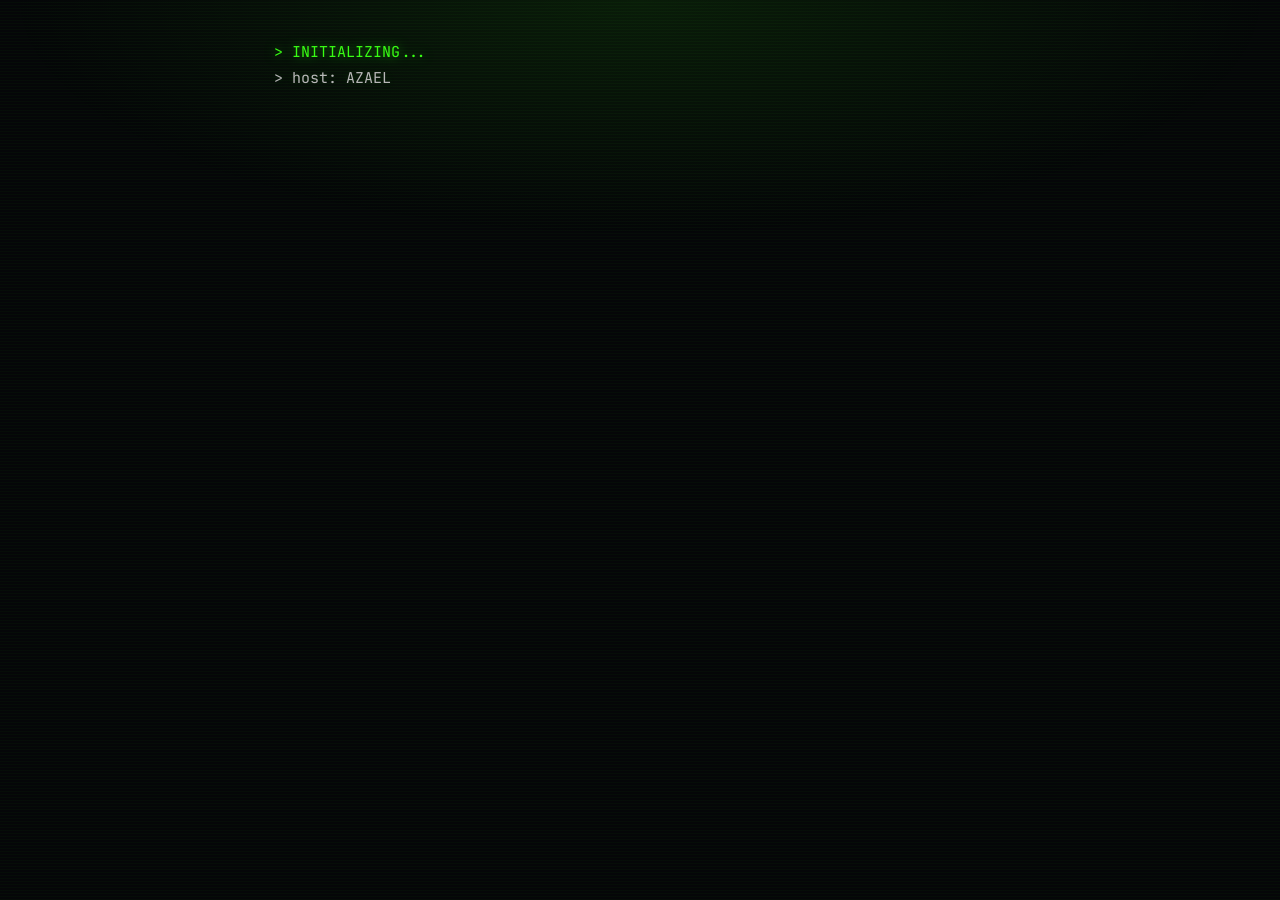
<file: starmap.html>
<!DOCTYPE html>
<html lang="en">
<head>
<meta charset="UTF-8">
<meta name="viewport" content="width=device-width, initial-scale=1.0">
<title>FRAGMENT 4.85 // THE NIGHT YOU ARRIVED</title>
<link href="https://fonts.googleapis.com/css2?family=JetBrains+Mono:wght@400&family=EB+Garamond:ital,wght@0,400;1,400&display=swap" rel="stylesheet">
<link rel="stylesheet" href="css/main.css">
<script src="js/gate.js"></script>
<style>
.starmap-img {
  width: 100%; border-radius: 8px;
  box-shadow: 0 0 80px rgba(57,255,20,0.15);
  border: 1px solid rgba(57,255,20,0.2);
  margin-bottom: 30px;
}
</style>
</head>
<body>
<main>
  <p class="boot">&gt; FRAGMENT 4.85 &mdash; SKY ARCHIVE</p>

  <article>
    <h2>The Night You Arrived</h2>

    <img src="img/starmap.png" alt="star map" class="starmap-img">

    <p style="text-align:center; font-style:italic; color:var(--text-dim); font-size:15px; margin-bottom:50px;">
      [11th October, 2009] &middot; [Khulna]
    </p>

    <p>On the night you arrived, the sky arranged itself like this. Same stars as every other night, but a different shape. Because you were looking at them from a new angle now. Because the world had one more person in it who noticed things.</p>

    <p>Not for a prophecy. Not for a war. Just for you, so someone could look up and say: <em>there. That's where she started.</em></p>

    <p>The universe had a lot going on that night. It still made room.</p>

    <p class="sign">&mdash; M</p>
  </article>

  <nav>
    <a href="one-thing.html">&gt; next: fragment 4.9</a>
  </nav>
</main>
<script>
const els = document.querySelectorAll('article p, article h2, .intro, img');
els.forEach((el, i) => { el.classList.add('fade-in'); el.style.transitionDelay = (i * 0.08) + 's'; });
const obs = new IntersectionObserver(entries => { entries.forEach(e => { if (e.isIntersecting) e.target.classList.add('visible'); }); }, { threshold: 0.1 });
els.forEach(el => obs.observe(el));
</script>
</body>
</html>
</file>
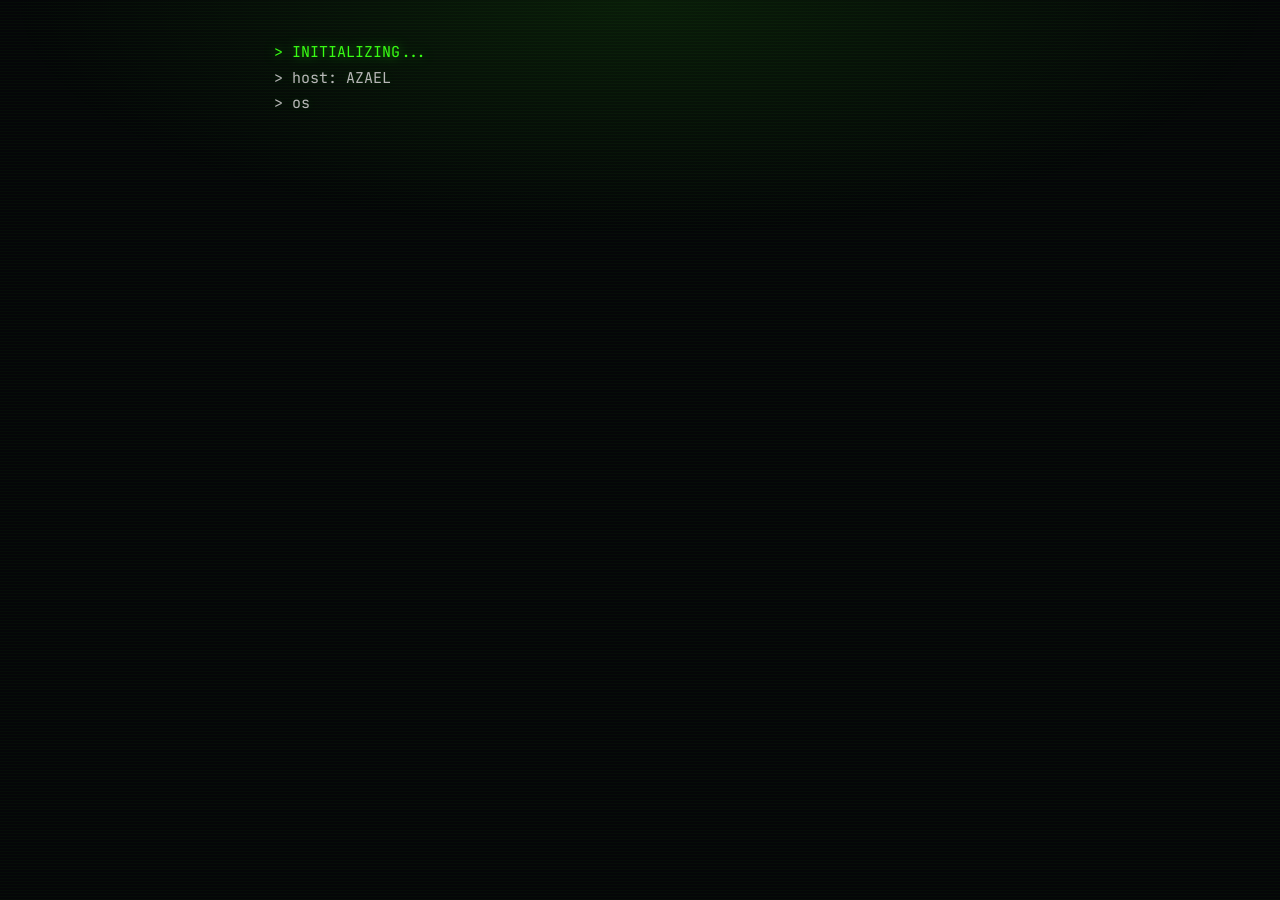
<file: universe.html>
<!DOCTYPE html>
<html lang="en">
<head>
<meta charset="UTF-8">
<meta name="viewport" content="width=device-width, initial-scale=1.0">
<title>FRAGMENT 2 // THE PARALLEL UNIVERSE FILE</title>
<link href="https://fonts.googleapis.com/css2?family=JetBrains+Mono:wght@400&family=EB+Garamond:ital,wght@0,400;1,400&display=swap" rel="stylesheet">
<link rel="stylesheet" href="css/main.css">
<script src="js/gate.js"></script>
</head>
<body>
<main>
  <p class="boot">&gt; LOADING FRAGMENT 2...</p>

  <article>
    <p>Okay. Technical part's done. Here's the weird part.</p>

    <p>Apu. Same age as me. Both true. I've stopped trying to reconcile this.</p>

    <p>I told you once that I think we're 89% similar. I've been sitting with that number for a while now. Here's my theory about the other 11%: it's the stuff I'm still trying to grow into. The calm. The way you look at things and find something worth keeping. The photography thing, not just the photos, the <em>act</em> of stopping to notice. The peace. You have it and I'm still building it. So really, the 11% isn't a gap between us. It's a to-do list.</p>

    <p>And the sibling thing. You're the youngest. I know what that means. Big age gaps, everyone already grown, everyone already done with the phase you were just entering. Nobody around who gets it because by the time you got there, they'd all moved on. That's a specific kind of alone. I'm not going to pretend I lived it exactly.</p>

    <p>But here's what I notice. You said we're siblings from another universe, and I think that's you finding the thing you didn't have. Not a replacement for the actual siblings. An addition. Someone on your frequency. Someone who doesn't need the backstory explained because the backstory is the same shape.</p>

    <p>Two years ago we talked. Then nothing. Then now. Most people don't get to reopen a book and find the page exactly where they left it. We did. That's not nothing.</p>

    <p>You called me sweet once. I'm still processing that.</p>

    <p>There's a thing I keep coming back to when I think about us. Two people, different lives, different houses, different screens, and somehow the same way of seeing. You could hand me a photo and I'd know what you meant by it. I could say one line and you'd get where it came from. That's not common. That's a frequency thing. And I don't know what to do with it except say it out loud.</p>

    <p>Anyway. You lift my mood. That's the whole report.</p>

    <p class="sign">&mdash; Minhaj</p>
  </article>

  <nav>
    <a href="meter.html">&gt; next: fragment 2.5</a>
  </nav>
</main>
<script>
const els = document.querySelectorAll('article p, article h2, .intro, figure');
els.forEach((el, i) => {
  el.classList.add('fade-in');
  el.style.transitionDelay = (i * 0.06) + 's';
});
const obs = new IntersectionObserver(entries => {
  entries.forEach(e => {
    if (e.isIntersecting) e.target.classList.add('visible');
  });
}, { threshold: 0.1 });
els.forEach(el => obs.observe(el));
</script>
</body>
</html>
</file>
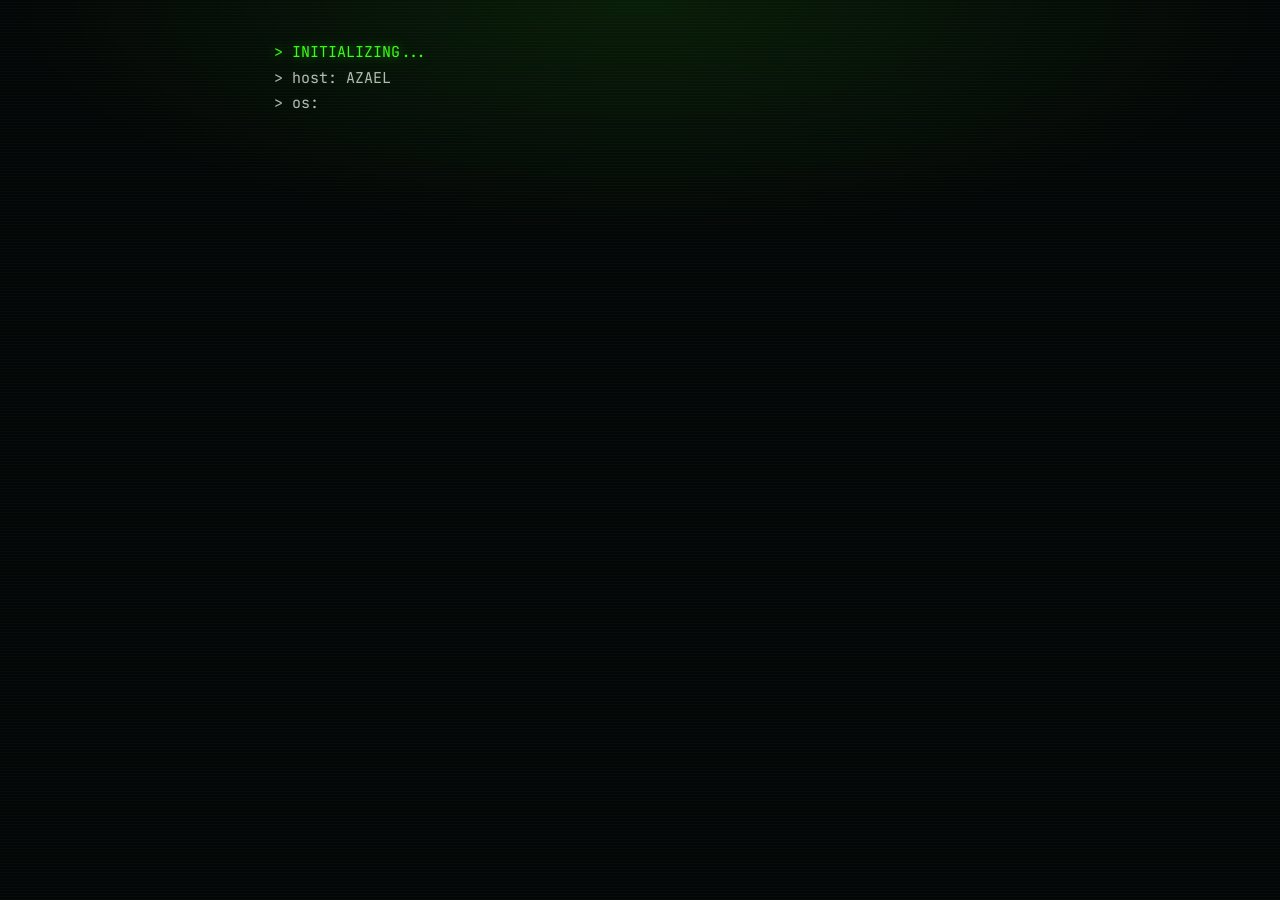
<file: video.html>
<!DOCTYPE html>
<html lang="en">
<head>
<meta charset="UTF-8">
<meta name="viewport" content="width=device-width, initial-scale=1.0">
<title>FRAGMENT 4 // THE ONE YOU DON'T SKIP</title>
<link href="https://fonts.googleapis.com/css2?family=JetBrains+Mono:wght@400&family=EB+Garamond:wght@400&display=swap" rel="stylesheet">
<link rel="stylesheet" href="css/main.css">
<script src="js/gate.js"></script>
</head>
<body>
<main>
  <p class="boot">&gt; LOADING FRAGMENT 4...</p>

  <p class="intro">This one, don't skip.</p>

  <div class="video-wrap">
    <iframe src="https://www.youtube.com/embed/VIDEO_ID"
            allow="accelerometer; autoplay; clipboard-write; encrypted-media; gyroscope; picture-in-picture"
            allowfullscreen></iframe>
  </div>

  <nav>
    <a href="final.html">&gt; next: final transmission</a>
  </nav>
</main>
</body>
</html>
</file>
<file: css/terminal.css>
* { box-sizing: border-box; margin: 0; padding: 0; }

html, body {
  background: #050608;
  color: #d8d8d8;
  font-family: 'JetBrains Mono', monospace;
  font-size: 15px;
  line-height: 1.7;
  min-height: 100vh;
}

body {
  padding: 40px 24px;
  max-width: 780px;
  margin: 0 auto;
  position: relative;
}

body::before {
  content: '';
  position: fixed;
  inset: 0;
  background: repeating-linear-gradient(
    0deg,
    rgba(57, 255, 20, 0.03) 0px,
    rgba(57, 255, 20, 0.03) 1px,
    transparent 1px,
    transparent 3px
  );
  pointer-events: none;
  z-index: 1;
}

body::after {
  content: '';
  position: fixed;
  top: 0; left: 0; right: 0;
  height: 240px;
  background: radial-gradient(ellipse at top, rgba(57, 255, 20, 0.09), transparent 70%);
  pointer-events: none;
  z-index: 1;
}

pre {
  white-space: pre-wrap;
  word-wrap: break-word;
  font-family: inherit;
  position: relative;
  z-index: 2;
  text-shadow: 0 0 8px rgba(57, 255, 20, 0.15);
}

pre .line-default { color: #b8b8b8; }
pre .line-prompt { color: #7a8078; }
pre .line-info { color: #39ff14; text-shadow: 0 0 12px rgba(57, 255, 20, 0.55); }
pre .line-hint { color: #ffb84d; text-shadow: 0 0 12px rgba(255, 184, 77, 0.5); }
pre .line-auth {
  color: #c44dff;
  text-shadow: 0 0 14px rgba(196, 77, 255, 0.6);
  letter-spacing: 0.1em;
}
pre .line-error { color: #ff5c5c; text-shadow: 0 0 12px rgba(255, 92, 92, 0.5); }
pre .line-success { color: #39ff14; text-shadow: 0 0 16px rgba(57, 255, 20, 0.8); }
pre .line-dim { color: #6a6a75; }

.prompt { color: #39ff14; text-shadow: 0 0 12px rgba(57, 255, 20, 0.5); }

input#passinput {
  background: transparent;
  border: none;
  border-bottom: 1px solid #39ff14;
  color: #39ff14;
  font-family: inherit;
  font-size: inherit;
  outline: none;
  padding: 2px 6px;
  width: 240px;
  caret-color: #39ff14;
  text-shadow: 0 0 12px rgba(57, 255, 20, 0.6);
  transition: box-shadow 0.3s ease;
}
input#passinput:focus {
  box-shadow: 0 4px 24px -4px rgba(57, 255, 20, 0.7);
}

.error {
  color: #ff5c5c;
  margin-top: 16px;
  white-space: pre-wrap;
  text-shadow: 0 0 12px rgba(255, 92, 92, 0.5);
}

a { color: #39ff14; text-decoration: none; }
a:hover { text-decoration: underline; text-shadow: 0 0 16px rgba(57, 255, 20, 0.7); }

.cursor::after {
  content: '_';
  color: #39ff14;
  animation: blink 1s steps(2, start) infinite;
}
@keyframes blink { to { visibility: hidden; } }
</file>
<file: css/main.css>
* { box-sizing: border-box; margin: 0; padding: 0; }

:root {
  --black: #050608;
  --bg-deep: #0a0c0a;
  --bg-card: #0d100e;
  --text-main: #d8dcd8;
  --text-dim: #7a8078;
  --green: #39ff14;
  --green-soft: #7fff8a;
  --green-dim: #1a8f0a;
  --grey: #a8b0bc;
  --grey-dark: #4a5058;
  --magenta: #c44dff;
  --amber: #ffb84d;
}

html { scroll-behavior: smooth; }

html::before {
  content: '';
  position: fixed;
  inset: 0;
  background: repeating-linear-gradient(
    0deg,
    rgba(57, 255, 20, 0.02) 0px,
    rgba(57, 255, 20, 0.02) 1px,
    transparent 1px,
    transparent 3px
  );
  pointer-events: none;
  z-index: 10;
  mix-blend-mode: overlay;
}

body {
  background: var(--bg-deep);
  color: var(--text-main);
  font-family: 'EB Garamond', Georgia, serif;
  font-size: 19px;
  line-height: 1.75;
  min-height: 100vh;
  padding: 60px 24px 100px;
  overflow-x: hidden;
  position: relative;
}

body::before, body::after {
  content: '';
  position: fixed;
  border-radius: 50%;
  filter: blur(140px);
  opacity: 0.13;
  pointer-events: none;
  z-index: -1;
  animation: drift 32s ease-in-out infinite alternate;
}
body::before {
  width: 520px; height: 520px;
  background: var(--green);
  top: -160px; left: -160px;
}
body::after {
  width: 480px; height: 480px;
  background: var(--grey);
  bottom: -180px; right: -180px;
  animation-delay: -16s;
}
@keyframes drift {
  from { transform: translate(0, 0) scale(1); }
  to { transform: translate(90px, -70px) scale(1.2); }
}

main { max-width: 640px; margin: 0 auto; position: relative; z-index: 1; }

.boot {
  font-family: 'JetBrains Mono', monospace;
  font-size: 12px;
  color: var(--green);
  letter-spacing: 0.12em;
  margin-bottom: 60px;
  opacity: 0.8;
  text-shadow: 0 0 14px rgba(57, 255, 20, 0.5);
  animation: flicker 4s infinite;
}
@keyframes flicker {
  0%, 96%, 100% { opacity: 0.8; }
  97% { opacity: 0.4; }
  98% { opacity: 0.8; }
  99% { opacity: 0.5; }
}

article p {
  margin-bottom: 1.4em;
  color: var(--text-main);
}
article p em {
  color: var(--green-soft);
  font-style: italic;
  text-shadow: 0 0 12px rgba(127, 255, 138, 0.3);
}

article h2 {
  font-family: 'EB Garamond', serif;
  font-size: 36px;
  font-weight: 400;
  font-style: italic;
  margin-bottom: 44px;
  background: linear-gradient(90deg, var(--green), var(--grey), var(--green));
  background-size: 200% auto;
  -webkit-background-clip: text;
  background-clip: text;
  color: transparent;
  letter-spacing: -0.01em;
  animation: shimmer 6s linear infinite;
}
@keyframes shimmer {
  to { background-position: 200% center; }
}

.sign {
  font-style: italic;
  color: var(--text-dim);
  margin-top: 2em;
  letter-spacing: 0.02em;
}

nav {
  margin-top: 80px;
  font-family: 'JetBrains Mono', monospace;
  font-size: 13px;
  letter-spacing: 0.06em;
}
nav a {
  color: var(--green);
  text-decoration: none;
  border-bottom: 1px solid transparent;
  transition: all 0.35s ease;
  padding: 4px 0;
  display: inline-block;
  text-shadow: 0 0 12px rgba(57, 255, 20, 0.4);
}
nav a:hover {
  border-bottom-color: var(--green);
  text-shadow: 0 0 20px rgba(57, 255, 20, 0.9);
  transform: translateX(8px);
}
nav a::before {
  content: '';
  animation: none;
}

/* fade-in on scroll */
.fade-in {
  opacity: 0;
  transform: translateY(24px);
  transition: opacity 0.9s ease, transform 0.9s ease;
}
.fade-in.visible {
  opacity: 1;
  transform: translateY(0);
}

/* figure */
figure {
  margin: 0 0 70px 0;
  position: relative;
}
figure img {
  width: 100%;
  height: auto;
  display: block;
  border-radius: 6px;
  transition: transform 0.6s ease, box-shadow 0.6s ease, filter 0.6s ease;
  box-shadow: 0 6px 40px rgba(0, 0, 0, 0.6);
  filter: saturate(1.05) contrast(1.03);
}
figure:hover img {
  transform: scale(1.012) translateY(-4px);
  box-shadow: 0 12px 70px rgba(57, 255, 20, 0.2);
  filter: saturate(1.18) contrast(1.06);
}
figcaption {
  font-style: italic;
  font-size: 16px;
  color: var(--text-dim);
  margin-top: 18px;
  text-align: center;
  line-height: 1.6;
}
figcaption::before {
  content: '— ';
  color: var(--green);
  font-style: normal;
  opacity: 0.7;
}

.intro {
  margin-bottom: 70px;
  font-size: 19px;
  color: var(--text-main);
  border-left: 2px solid var(--green);
  padding-left: 22px;
  font-style: italic;
  position: relative;
}

/* ancestor cards */
.ancestor {
  margin-bottom: 50px;
  padding: 28px 26px;
  background: rgba(13, 16, 14, 0.65);
  border: 1px solid rgba(57, 255, 20, 0.15);
  border-radius: 8px;
  position: relative;
  transition: border-color 0.4s ease, box-shadow 0.4s ease, transform 0.4s ease;
}
.ancestor:hover {
  border-color: rgba(57, 255, 20, 0.5);
  box-shadow: 0 0 50px rgba(57, 255, 20, 0.12);
  transform: translateY(-3px);
}
.ancestor h3 {
  font-family: 'EB Garamond', serif;
  font-size: 27px;
  font-style: italic;
  font-weight: 400;
  color: var(--green);
  margin-bottom: 4px;
  text-shadow: 0 0 22px rgba(57, 255, 20, 0.5);
  letter-spacing: -0.01em;
}
.ancestor .years {
  font-family: 'JetBrains Mono', monospace;
  font-size: 11px;
  color: var(--text-dim);
  letter-spacing: 0.14em;
  margin-bottom: 22px;
  opacity: 0.75;
}
.ancestor .bio {
  font-size: 17px;
  line-height: 1.72;
  color: var(--text-main);
  margin-bottom: 22px;
}
.ancestor .connect {
  font-style: italic;
  color: var(--magenta);
  padding-left: 18px;
  border-left: 2px solid var(--magenta);
  font-size: 17px;
  line-height: 1.65;
  animation: pulseSoft 3.2s ease-in-out infinite;
  text-shadow: 0 0 14px rgba(196, 77, 255, 0.3);
}
.ancestor .connect::before {
  content: '→ ';
  font-style: normal;
}
@keyframes pulseSoft {
  0%, 100% { opacity: 0.82; }
  50% { opacity: 1; }
}

/* video */
.video-wrap {
  position: relative;
  padding-bottom: 56.25%;
  height: 0;
  overflow: hidden;
  margin: 40px 0;
  background: #000;
  border-radius: 8px;
  box-shadow: 0 0 90px rgba(57, 255, 20, 0.18);
  border: 1px solid rgba(57, 255, 20, 0.22);
}
.video-wrap iframe {
  position: absolute;
  top: 0; left: 0;
  width: 100%; height: 100%;
  border: 0;
}

/* terminal pages */
body.terminal-page {
  background: var(--black);
  color: #d8d8d8;
  font-family: 'JetBrains Mono', monospace;
  font-size: 15px;
  padding: 40px 24px;
  max-width: 780px;
  margin: 0 auto;
}
body.terminal-page::before, body.terminal-page::after { display: none; }
body.terminal-page a { color: var(--green); text-decoration: none; }
body.terminal-page a:hover {
  text-decoration: underline;
  text-shadow: 0 0 16px rgba(57, 255, 20, 0.7);
}

::-webkit-scrollbar { width: 8px; }
::-webkit-scrollbar-track { background: var(--bg-deep); }
::-webkit-scrollbar-thumb {
  background: linear-gradient(180deg, var(--green), var(--grey));
  border-radius: 4px;
}

@media (max-width: 600px) {
  body { font-size: 17px; padding: 40px 18px 80px; }
  article h2 { font-size: 28px; }
  .intro { padding-left: 16px; }
  .ancestor { padding: 22px 18px; }
}
</file>
